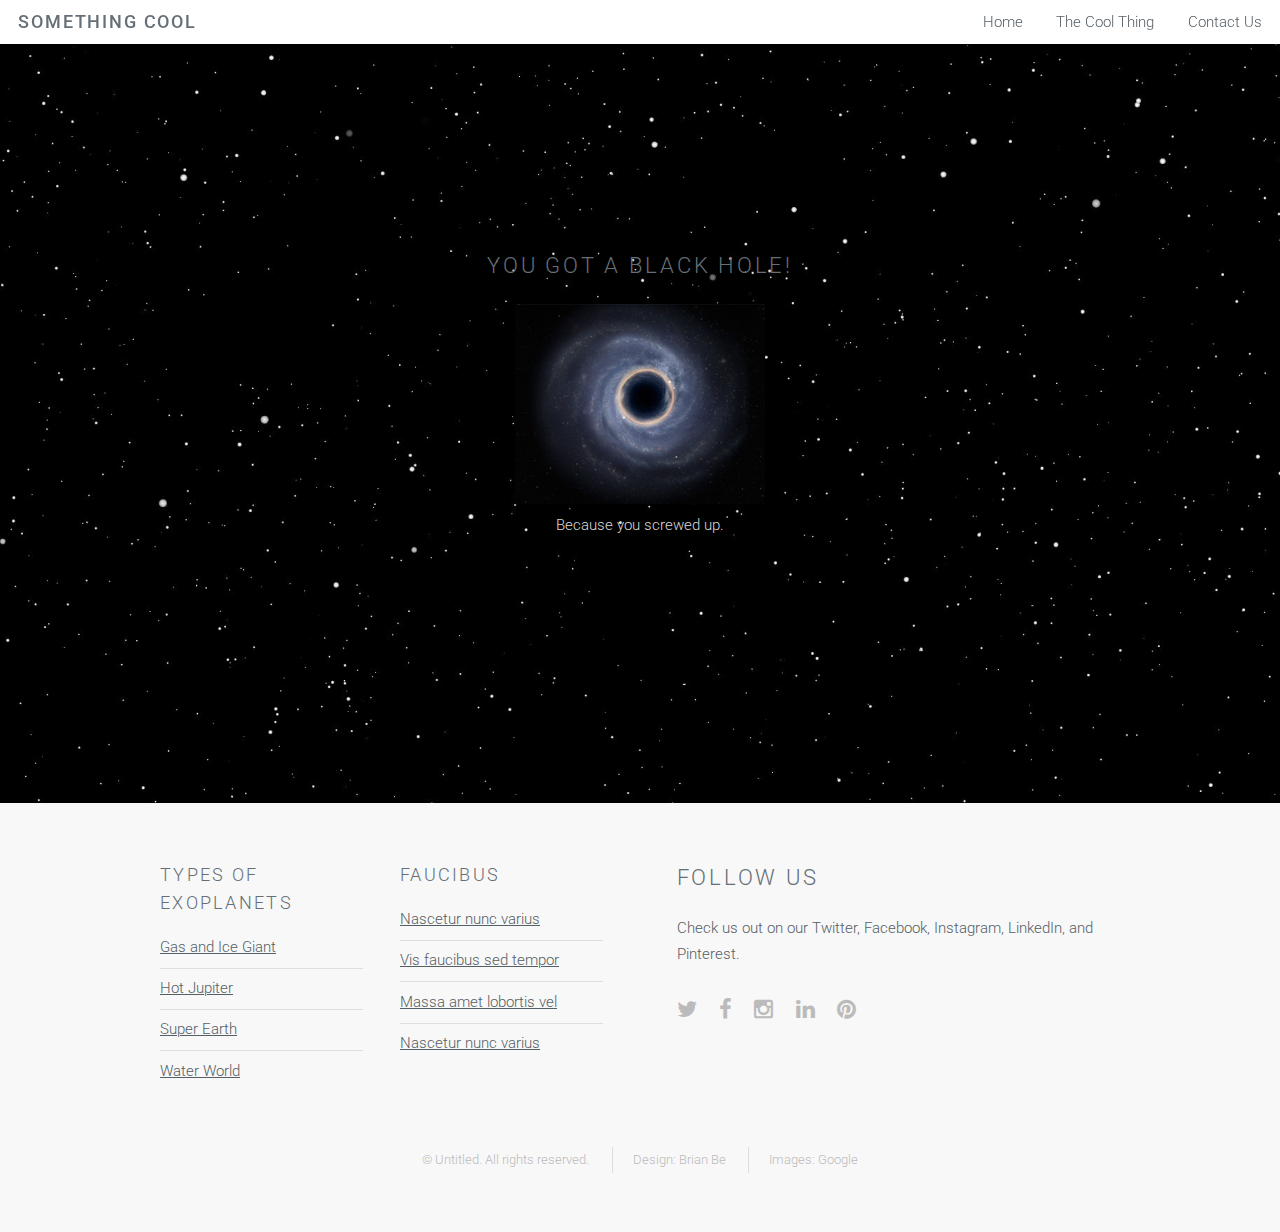
<file: fail.html>
<!DOCTYPE HTML>
<!--
	Ion by TEMPLATED
	templated.co @templatedco
	Released for free under the Creative Commons Attribution 3.0 license (templated.co/license)
-->
<html>
	<head>
		<title>Something Cool</title>
		<meta http-equiv="content-type" content="text/html; charset=utf-8" />
		<meta http-equiv="refresh" content="5.0; url=./index.html">
		<meta name="description" content="" />
		<meta name="keywords" content="" />
		<!--[if lte IE 8]><script src="js/html5shiv.js"></script><![endif]-->
		<script src="js/jquery.min.js"></script>
		<script src="js/skel.min.js"></script>
		<script src="js/skel-layers.min.js"></script>
		<script src="js/init.js"></script>
		<noscript>
			<link rel="stylesheet" href="css/skel.css" />
			<link rel="stylesheet" href="css/style.css" />
			<link rel="stylesheet" href="css/style-xlarge.css" />
		</noscript>
	</head>


	<body id="top">

		<section id="output">
			<h2>You got a Black Hole!</h2>
			  <center> 
			    <table>
			    <tr>
			        <img width="250px" height="200px" src="pics/blackhole.jpg">
			      </tr>
			      <tr>
			      	<div id="text">
			        <p>
					Because you screwed up.
			        </p>
			      	</div>
			      </tr>
			    </table>
			  </center>
		</section>



		<!-- Header -->
			<header id="header" class="skel-layers-fixed">
				<h1><a>Something Cool</a></h1>				
				<nav id="nav">
					<ul>
						<li><a href="index.html">Home</a></li>
						<li><a href="cool.html">The Cool Thing</a></li>
<!-- 						<li><a href="reserved.html">Reserved for Results</a></li>
 -->						<li><a href="about.html">Contact Us</a></li>
						<!-- <li><a href="#" class="button special">Sign Up</a></li> -->
					</ul>
				</nav>
			</header>

		<!-- Main -->
<!-- 			<section id="main" class="wrapper style1">
				<header class="major">
					<h2>No Sidebar</h2>
					<p>Tempus adipiscing commodo ut aliquam blandit</p>
				</header>
				<div class="container">
					<section>
						<h2>Mollis ut adipiscing</h2>
						<a href="#" class="image fit"><img src="images/banner.jpg" alt="" /></a>
						<p>Vis accumsan feugiat adipiscing nisl amet adipiscing accumsan blandit accumsan sapien blandit ac amet faucibus aliquet placerat commodo. Interdum ante aliquet commodo accumsan vis phasellus adipiscing. Ornare a in lacinia. Vestibulum accumsan ac metus massa tempor. Accumsan in lacinia ornare massa amet. Ac interdum ac non praesent. Cubilia lacinia interdum massa faucibus blandit nullam. Accumsan phasellus nunc integer. Accumsan euismod nunc adipiscing lacinia erat ut sit. Arcu amet. Id massa aliquet arcu accumsan lorem amet accumsan commodo odio cubilia ac eu interdum placerat placerat arcu commodo lobortis adipiscing semper ornare pellentesque.</p>
						<p>Amet nibh adipiscing adipiscing. Commodo ante vis placerat interdum massa massa primis. Tempus condimentum tempus non ac varius cubilia adipiscing placerat lorem turpis at. Aliquet lorem porttitor interdum. Amet lacus. Aliquam lobortis faucibus blandit ac phasellus. In amet magna non interdum volutpat porttitor metus a ante ac neque. Nisi turpis. Commodo col. Interdum adipiscing mollis ut aliquam id ante adipiscing commodo integer arcu amet blandit adipiscing arcu ante.</p>
					</section>
					<hr class="major" />
					<div class="row">
						<div class="6u">
							<section class="special">
								<a href="#" class="image fit"><img src="images/pic01.jpg" alt="" /></a>
								<h3>Mollis adipiscing nisl</h3>
								<p>Eget mi ac magna cep lobortis faucibus accumsan enim lacinia adipiscing metus urna adipiscing cep commodo id. Ac quis arcu amet. Arcu nascetur lorem adipiscing non faucibus odio nullam arcu lobortis. Aliquet ante feugiat. Turpis aliquet ac posuere volutpat lorem arcu aliquam lorem.</p>
								<ul class="actions">
									<li><a href="#" class="button alt">Learn More</a></li>
								</ul>
							</section>
						</div>
						<div class="6u">
							<section class="special">
								<a href="#" class="image fit"><img src="images/pic02.jpg" alt="" /></a>
								<h3>Neque ornare adipiscing</h3>
								<p>Eget mi ac magna cep lobortis faucibus accumsan enim lacinia adipiscing metus urna adipiscing cep commodo id. Ac quis arcu amet. Arcu nascetur lorem adipiscing non faucibus odio nullam arcu lobortis. Aliquet ante feugiat. Turpis aliquet ac posuere volutpat lorem arcu aliquam lorem.</p>
								<ul class="actions">
									<li><a href="#" class="button alt">Learn More</a></li>
								</ul>
							</section>
						</div>
					</div>
				</div>
			</section> -->

		<!-- Footer -->
			<footer id="footer">
				<div class="container">
					<div class="row double">
						<div class="6u">
							<div class="row collapse-at-2">
								<div class="6u">
									<h3>Types of Exoplanets</h3>
									<ul class="alt">
										<li><a href="gasIceGiant.html">Gas and Ice Giant</a></li>
										<li><a href="hotjupiter.html">Hot Jupiter</a></li>
										<li><a href="superearth.html">Super Earth</a></li>
										<li><a href="waterworld.html">Water World</a></li>
									</ul>
								</div>
								<div class="6u">
									<h3>Faucibus</h3>
									<ul class="alt">
										<li><a href="#">Nascetur nunc varius</a></li>
										<li><a href="#">Vis faucibus sed tempor</a></li>
										<li><a href="#">Massa amet lobortis vel</a></li>
										<li><a href="#">Nascetur nunc varius</a></li>
									</ul>
								</div>
							</div>
						</div>
						<div class="6u">
							<h2>Follow Us</h2>
							<p>Check us out on our Twitter, Facebook, Instagram, LinkedIn, and Pinterest.</p>
							<ul class="icons">
								<li><a href="#" class="icon fa-twitter"><span class="label">Twitter</span></a></li>
								<li><a href="#" class="icon fa-facebook"><span class="label">Facebook</span></a></li>
								<li><a href="#" class="icon fa-instagram"><span class="label">Instagram</span></a></li>
								<li><a href="#" class="icon fa-linkedin"><span class="label">LinkedIn</span></a></li>
								<li><a href="#" class="icon fa-pinterest"><span class="label">Pinterest</span></a></li>
							</ul>
						</div>
					</div>
					<ul class="copyright">
						<li>&copy; Untitled. All rights reserved.</li>
						<li>Design: Brian Be</li>
						<li>Images: Google</li>
					</ul>
				</div>
			</footer>

	</body>
</html>
</file>
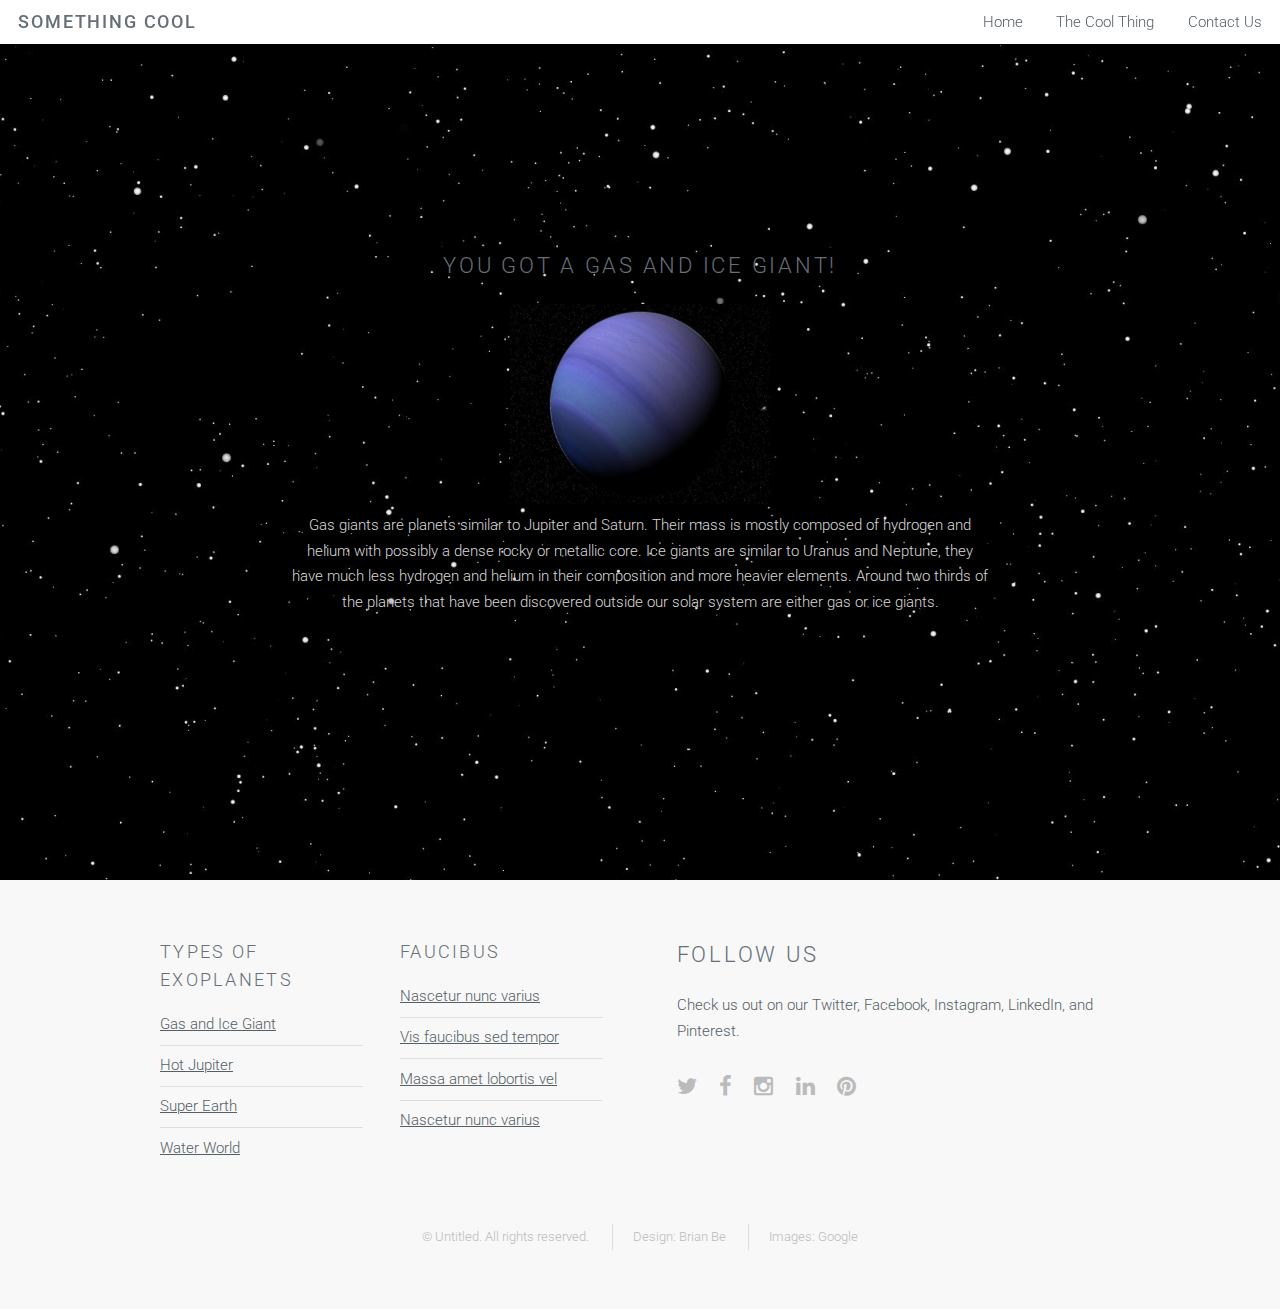
<file: gasIceGiant.html>
<!DOCTYPE HTML>
<!--
	Ion by TEMPLATED
	templated.co @templatedco
	Released for free under the Creative Commons Attribution 3.0 license (templated.co/license)
-->
<html>
	<head>
		<title>Something Cool</title>
		<meta http-equiv="content-type" content="text/html; charset=utf-8" />
		<meta name="description" content="" />
		<meta name="keywords" content="" />
		<!--[if lte IE 8]><script src="js/html5shiv.js"></script><![endif]-->
		<script src="js/jquery.min.js"></script>
		<script src="js/skel.min.js"></script>
		<script src="js/skel-layers.min.js"></script>
		<script src="js/init.js"></script>
		<noscript>
			<link rel="stylesheet" href="css/skel.css" />
			<link rel="stylesheet" href="css/style.css" />
			<link rel="stylesheet" href="css/style-xlarge.css" />
		</noscript>
	</head>


	<body id="top">

		<section id="output">
			<h2>You got a Gas and Ice Giant!</h2>
			  <center> 
			    <table>
			    <tr>
			        <img width="260" height="200" src="pics/gasIceGiant.jpg">
			      </tr>
			      <tr>
			      	<div id="text">
			        <p>
					Gas giants are planets similar to Jupiter and Saturn. Their mass is mostly composed of hydrogen and helium with possibly a dense rocky or metallic core. Ice giants are similar to Uranus and Neptune, they have much less hydrogen and helium in their composition and more heavier elements. Around two thirds of the planets that have been discovered outside our solar system are either gas or ice giants.
			        </p>
			      	</div>
			      </tr>
			    </table>
			  </center>
		</section>



		<!-- Header -->
			<header id="header" class="skel-layers-fixed">
				<h1><a>Something Cool</a></h1>				
				<nav id="nav">
					<ul>
						<li><a href="index.html">Home</a></li>
						<li><a href="cool.html">The Cool Thing</a></li>
<!-- 						<li><a href="reserved.html">Reserved for Results</a></li>
 -->						<li><a href="about.html">Contact Us</a></li>
						<!-- <li><a href="#" class="button special">Sign Up</a></li> -->
					</ul>
				</nav>
			</header>

		<!-- Main -->
<!-- 			<section id="main" class="wrapper style1">
				<header class="major">
					<h2>No Sidebar</h2>
					<p>Tempus adipiscing commodo ut aliquam blandit</p>
				</header>
				<div class="container">
					<section>
						<h2>Mollis ut adipiscing</h2>
						<a href="#" class="image fit"><img src="images/banner.jpg" alt="" /></a>
						<p>Vis accumsan feugiat adipiscing nisl amet adipiscing accumsan blandit accumsan sapien blandit ac amet faucibus aliquet placerat commodo. Interdum ante aliquet commodo accumsan vis phasellus adipiscing. Ornare a in lacinia. Vestibulum accumsan ac metus massa tempor. Accumsan in lacinia ornare massa amet. Ac interdum ac non praesent. Cubilia lacinia interdum massa faucibus blandit nullam. Accumsan phasellus nunc integer. Accumsan euismod nunc adipiscing lacinia erat ut sit. Arcu amet. Id massa aliquet arcu accumsan lorem amet accumsan commodo odio cubilia ac eu interdum placerat placerat arcu commodo lobortis adipiscing semper ornare pellentesque.</p>
						<p>Amet nibh adipiscing adipiscing. Commodo ante vis placerat interdum massa massa primis. Tempus condimentum tempus non ac varius cubilia adipiscing placerat lorem turpis at. Aliquet lorem porttitor interdum. Amet lacus. Aliquam lobortis faucibus blandit ac phasellus. In amet magna non interdum volutpat porttitor metus a ante ac neque. Nisi turpis. Commodo col. Interdum adipiscing mollis ut aliquam id ante adipiscing commodo integer arcu amet blandit adipiscing arcu ante.</p>
					</section>
					<hr class="major" />
					<div class="row">
						<div class="6u">
							<section class="special">
								<a href="#" class="image fit"><img src="images/pic01.jpg" alt="" /></a>
								<h3>Mollis adipiscing nisl</h3>
								<p>Eget mi ac magna cep lobortis faucibus accumsan enim lacinia adipiscing metus urna adipiscing cep commodo id. Ac quis arcu amet. Arcu nascetur lorem adipiscing non faucibus odio nullam arcu lobortis. Aliquet ante feugiat. Turpis aliquet ac posuere volutpat lorem arcu aliquam lorem.</p>
								<ul class="actions">
									<li><a href="#" class="button alt">Learn More</a></li>
								</ul>
							</section>
						</div>
						<div class="6u">
							<section class="special">
								<a href="#" class="image fit"><img src="images/pic02.jpg" alt="" /></a>
								<h3>Neque ornare adipiscing</h3>
								<p>Eget mi ac magna cep lobortis faucibus accumsan enim lacinia adipiscing metus urna adipiscing cep commodo id. Ac quis arcu amet. Arcu nascetur lorem adipiscing non faucibus odio nullam arcu lobortis. Aliquet ante feugiat. Turpis aliquet ac posuere volutpat lorem arcu aliquam lorem.</p>
								<ul class="actions">
									<li><a href="#" class="button alt">Learn More</a></li>
								</ul>
							</section>
						</div>
					</div>
				</div>
			</section> -->

		<!-- Footer -->
			<footer id="footer">
				<div class="container">
					<div class="row double">
						<div class="6u">
							<div class="row collapse-at-2">
								<div class="6u">
									<h3>Types of Exoplanets</h3>
									<ul class="alt">
										<li><a href="gasIceGiant.html">Gas and Ice Giant</a></li>
										<li><a href="hotjupiter.html">Hot Jupiter</a></li>
										<li><a href="superearth.html">Super Earth</a></li>
										<li><a href="waterworld.html">Water World</a></li>
									</ul>
								</div>
								<div class="6u">
									<h3>Faucibus</h3>
									<ul class="alt">
										<li><a href="#">Nascetur nunc varius</a></li>
										<li><a href="#">Vis faucibus sed tempor</a></li>
										<li><a href="#">Massa amet lobortis vel</a></li>
										<li><a href="#">Nascetur nunc varius</a></li>
									</ul>
								</div>
							</div>
						</div>
						<div class="6u">
							<h2>Follow Us</h2>
							<p>Check us out on our Twitter, Facebook, Instagram, LinkedIn, and Pinterest.</p>
							<ul class="icons">
								<li><a href="#" class="icon fa-twitter"><span class="label">Twitter</span></a></li>
								<li><a href="#" class="icon fa-facebook"><span class="label">Facebook</span></a></li>
								<li><a href="#" class="icon fa-instagram"><span class="label">Instagram</span></a></li>
								<li><a href="#" class="icon fa-linkedin"><span class="label">LinkedIn</span></a></li>
								<li><a href="#" class="icon fa-pinterest"><span class="label">Pinterest</span></a></li>
							</ul>
						</div>
					</div>
					<ul class="copyright">
						<li>&copy; Untitled. All rights reserved.</li>
						<li>Design: Brian Be</li>
						<li>Images: Google</li>
					</ul>
				</div>
			</footer>

	</body>
</html>
</file>
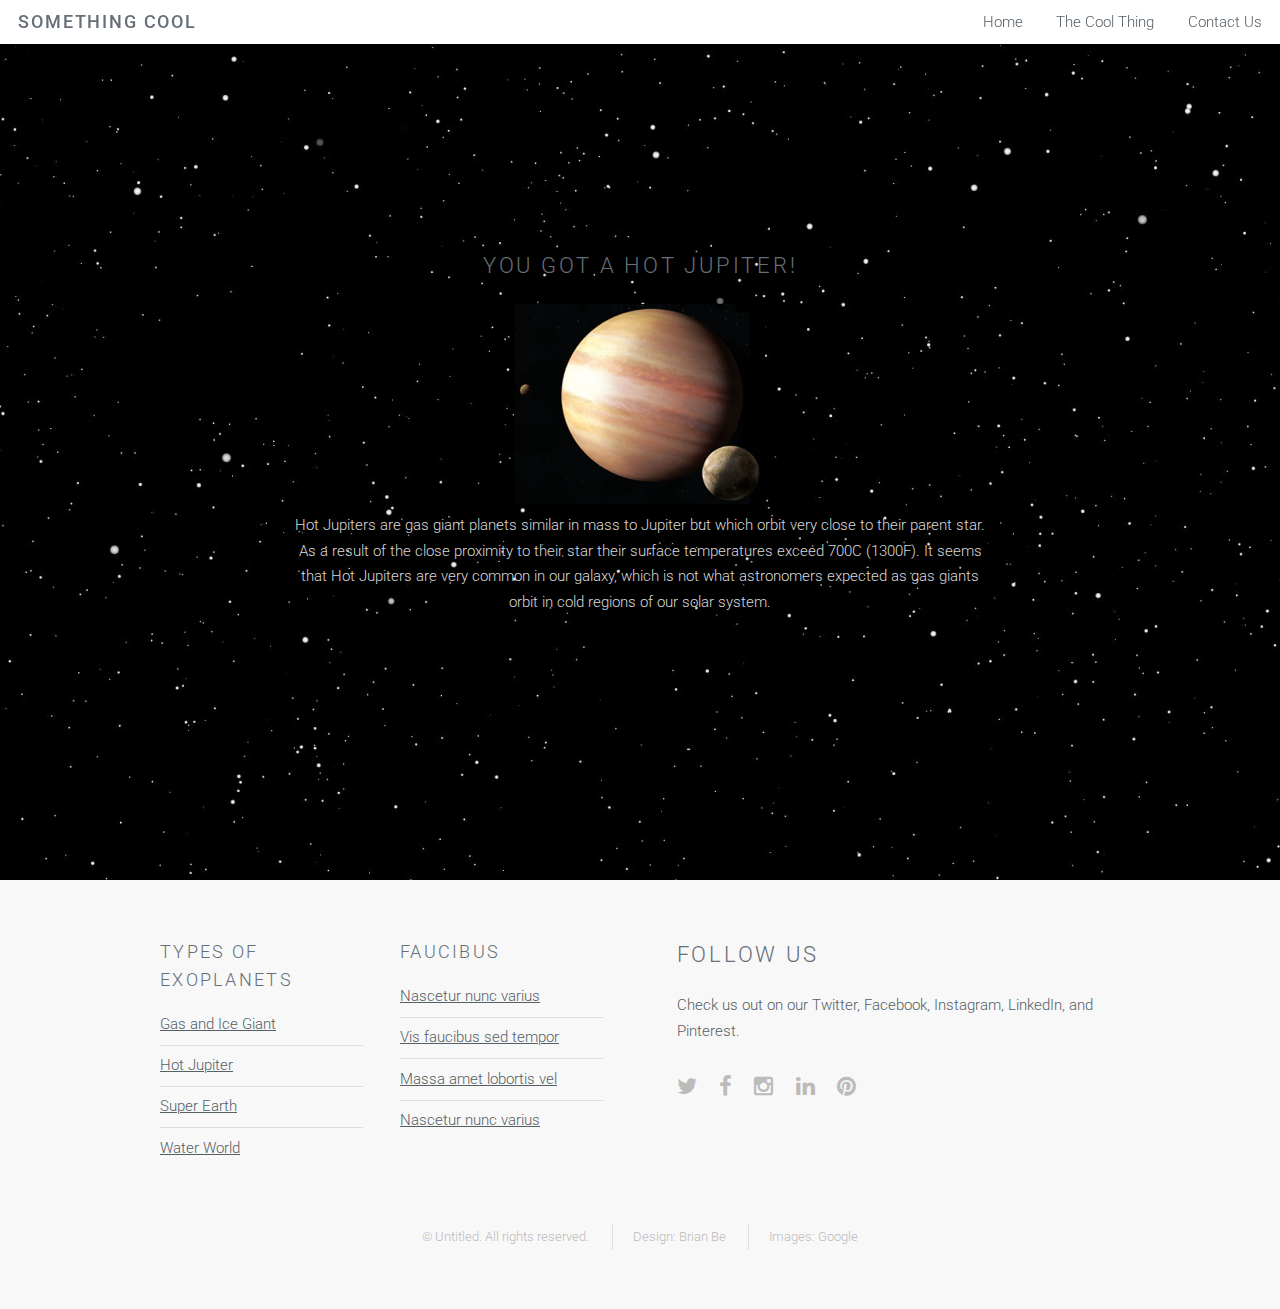
<file: hotjupiter.html>
<!DOCTYPE HTML>
<!--
	Ion by TEMPLATED
	templated.co @templatedco
	Released for free under the Creative Commons Attribution 3.0 license (templated.co/license)
-->
<html>
	<head>
		<title>Something Cool</title>
		<meta http-equiv="content-type" content="text/html; charset=utf-8" />
		<meta name="description" content="" />
		<meta name="keywords" content="" />
		<!--[if lte IE 8]><script src="js/html5shiv.js"></script><![endif]-->
		<script src="js/jquery.min.js"></script>
		<script src="js/skel.min.js"></script>
		<script src="js/skel-layers.min.js"></script>
		<script src="js/init.js"></script>
		<noscript>
			<link rel="stylesheet" href="css/skel.css" />
			<link rel="stylesheet" href="css/style.css" />
			<link rel="stylesheet" href="css/style-xlarge.css" />
		</noscript>
	</head>


	<body id="top">

		<section id="output">
			<h2>You got a Hot Jupiter!</h2>
			  <center> 
			    <table>
			    <tr>
			        <img width="250" height="200" src="pics/hotjupiter4.jpg">
			      </tr>
			      <tr>
			      	<div id="text">
			        <p>
					Hot Jupiters are gas giant planets similar in mass to Jupiter but which orbit very close to their parent star. As a result of the close proximity to their star their surface temperatures exceed 700C (1300F). It seems that Hot Jupiters are very common in our galaxy, which is not what astronomers expected as gas giants orbit in cold regions of our solar system.
			        </p>
			      	</div>
			      </tr>
			    </table>
			  </center>
		</section>



		<!-- Header -->
			<header id="header" class="skel-layers-fixed">
				<h1><a>Something Cool</a></h1>				
				<nav id="nav">
					<ul>
						<li><a href="index.html">Home</a></li>
						<li><a href="cool.html">The Cool Thing</a></li>
<!-- 						<li><a href="reserved.html">Reserved for Results</a></li>
 -->						<li><a href="about.html">Contact Us</a></li>
						<!-- <li><a href="#" class="button special">Sign Up</a></li> -->
					</ul>
				</nav>
			</header>

		<!-- Main -->
<!-- 			<section id="main" class="wrapper style1">
				<header class="major">
					<h2>No Sidebar</h2>
					<p>Tempus adipiscing commodo ut aliquam blandit</p>
				</header>
				<div class="container">
					<section>
						<h2>Mollis ut adipiscing</h2>
						<a href="#" class="image fit"><img src="images/banner.jpg" alt="" /></a>
						<p>Vis accumsan feugiat adipiscing nisl amet adipiscing accumsan blandit accumsan sapien blandit ac amet faucibus aliquet placerat commodo. Interdum ante aliquet commodo accumsan vis phasellus adipiscing. Ornare a in lacinia. Vestibulum accumsan ac metus massa tempor. Accumsan in lacinia ornare massa amet. Ac interdum ac non praesent. Cubilia lacinia interdum massa faucibus blandit nullam. Accumsan phasellus nunc integer. Accumsan euismod nunc adipiscing lacinia erat ut sit. Arcu amet. Id massa aliquet arcu accumsan lorem amet accumsan commodo odio cubilia ac eu interdum placerat placerat arcu commodo lobortis adipiscing semper ornare pellentesque.</p>
						<p>Amet nibh adipiscing adipiscing. Commodo ante vis placerat interdum massa massa primis. Tempus condimentum tempus non ac varius cubilia adipiscing placerat lorem turpis at. Aliquet lorem porttitor interdum. Amet lacus. Aliquam lobortis faucibus blandit ac phasellus. In amet magna non interdum volutpat porttitor metus a ante ac neque. Nisi turpis. Commodo col. Interdum adipiscing mollis ut aliquam id ante adipiscing commodo integer arcu amet blandit adipiscing arcu ante.</p>
					</section>
					<hr class="major" />
					<div class="row">
						<div class="6u">
							<section class="special">
								<a href="#" class="image fit"><img src="images/pic01.jpg" alt="" /></a>
								<h3>Mollis adipiscing nisl</h3>
								<p>Eget mi ac magna cep lobortis faucibus accumsan enim lacinia adipiscing metus urna adipiscing cep commodo id. Ac quis arcu amet. Arcu nascetur lorem adipiscing non faucibus odio nullam arcu lobortis. Aliquet ante feugiat. Turpis aliquet ac posuere volutpat lorem arcu aliquam lorem.</p>
								<ul class="actions">
									<li><a href="#" class="button alt">Learn More</a></li>
								</ul>
							</section>
						</div>
						<div class="6u">
							<section class="special">
								<a href="#" class="image fit"><img src="images/pic02.jpg" alt="" /></a>
								<h3>Neque ornare adipiscing</h3>
								<p>Eget mi ac magna cep lobortis faucibus accumsan enim lacinia adipiscing metus urna adipiscing cep commodo id. Ac quis arcu amet. Arcu nascetur lorem adipiscing non faucibus odio nullam arcu lobortis. Aliquet ante feugiat. Turpis aliquet ac posuere volutpat lorem arcu aliquam lorem.</p>
								<ul class="actions">
									<li><a href="#" class="button alt">Learn More</a></li>
								</ul>
							</section>
						</div>
					</div>
				</div>
			</section> -->

		<!-- Footer -->
			<footer id="footer">
				<div class="container">
					<div class="row double">
						<div class="6u">
							<div class="row collapse-at-2">
								<div class="6u">
									<h3>Types of Exoplanets</h3>
									<ul class="alt">
										<li><a href="gasIceGiant.html">Gas and Ice Giant</a></li>
										<li><a href="hotjupiter.html">Hot Jupiter</a></li>
										<li><a href="superearth.html">Super Earth</a></li>
										<li><a href="waterworld.html">Water World</a></li>
									</ul>
								</div>
								<div class="6u">
									<h3>Faucibus</h3>
									<ul class="alt">
										<li><a href="#">Nascetur nunc varius</a></li>
										<li><a href="#">Vis faucibus sed tempor</a></li>
										<li><a href="#">Massa amet lobortis vel</a></li>
										<li><a href="#">Nascetur nunc varius</a></li>
									</ul>
								</div>
							</div>
						</div>
						<div class="6u">
							<h2>Follow Us</h2>
							<p>Check us out on our Twitter, Facebook, Instagram, LinkedIn, and Pinterest.</p>
							<ul class="icons">
								<li><a href="#" class="icon fa-twitter"><span class="label">Twitter</span></a></li>
								<li><a href="#" class="icon fa-facebook"><span class="label">Facebook</span></a></li>
								<li><a href="#" class="icon fa-instagram"><span class="label">Instagram</span></a></li>
								<li><a href="#" class="icon fa-linkedin"><span class="label">LinkedIn</span></a></li>
								<li><a href="#" class="icon fa-pinterest"><span class="label">Pinterest</span></a></li>
							</ul>
						</div>
					</div>
					<ul class="copyright">
						<li>&copy; Untitled. All rights reserved.</li>
						<li>Design: Brian Be</li>
						<li>Images: Google</li>
					</ul>
				</div>
			</footer>

	</body>
</html>
</file>
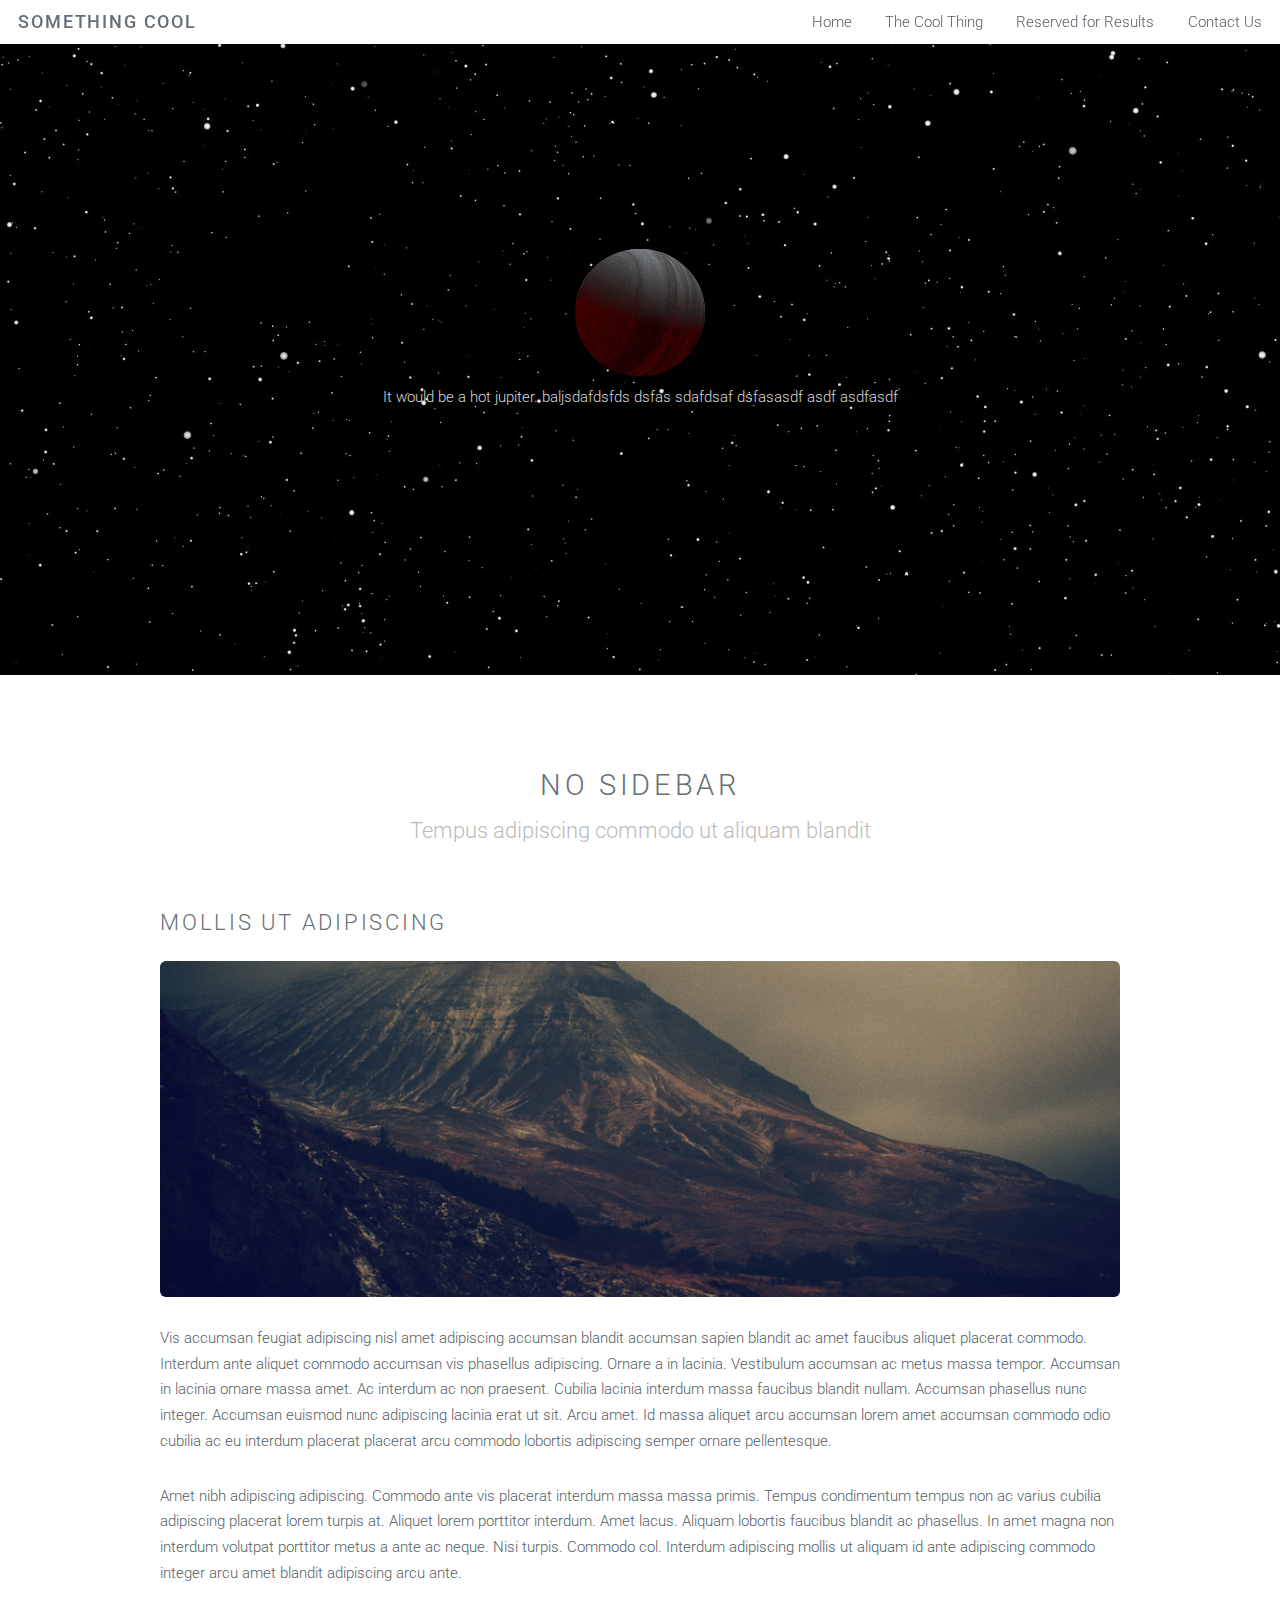
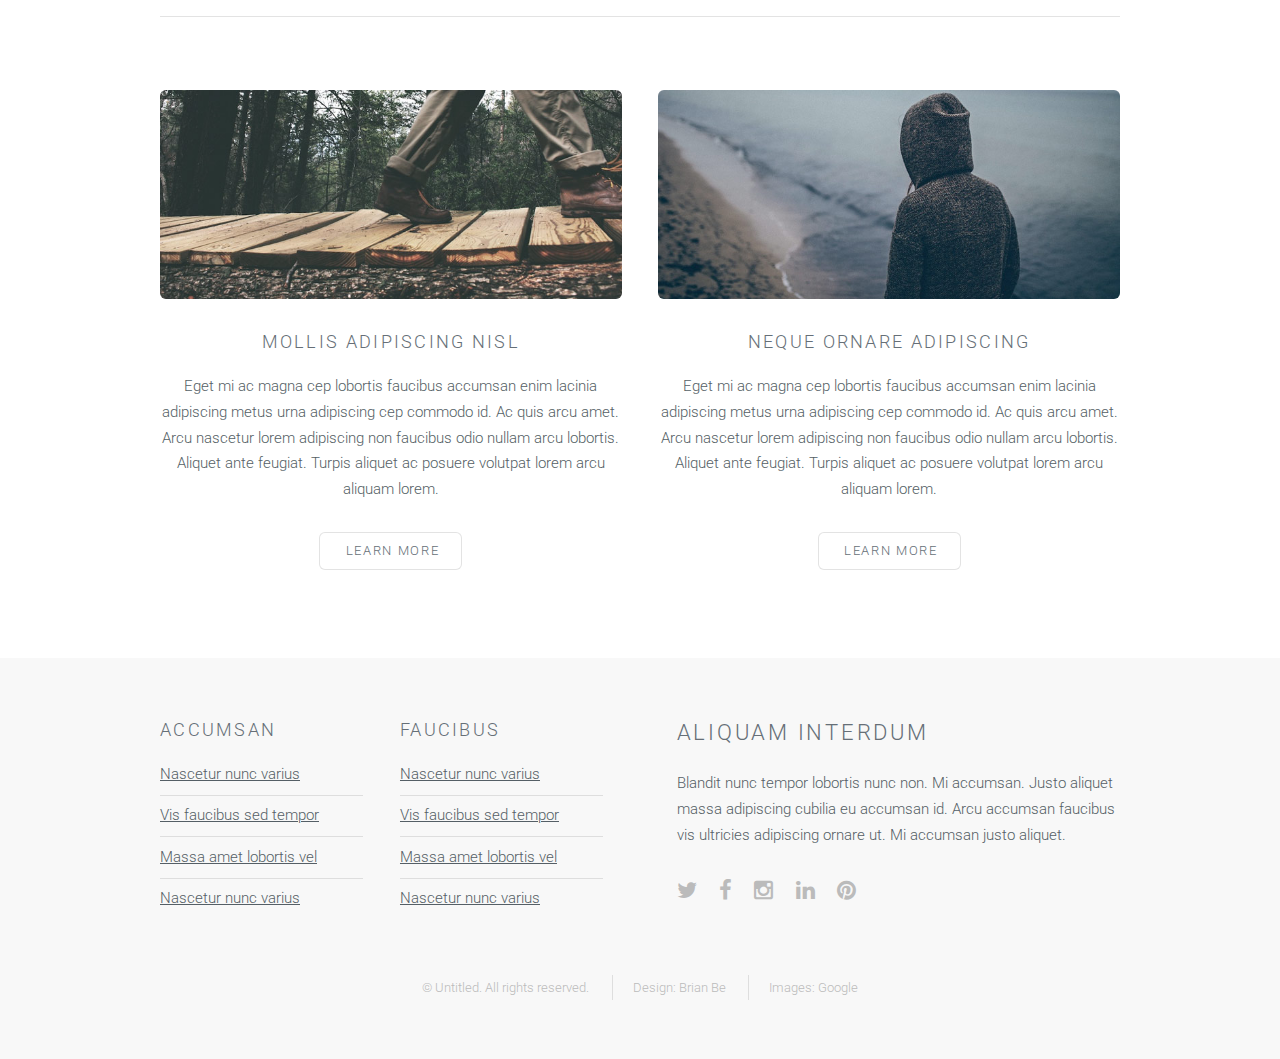
<file: reserved.html>
<!DOCTYPE HTML>
<!--
	Ion by TEMPLATED
	templated.co @templatedco
	Released for free under the Creative Commons Attribution 3.0 license (templated.co/license)
-->
<html>
	<head>
		<title>Something Cool</title>
		<meta http-equiv="content-type" content="text/html; charset=utf-8" />
		<meta name="description" content="" />
		<meta name="keywords" content="" />
		<!--[if lte IE 8]><script src="js/html5shiv.js"></script><![endif]-->
		<script src="js/jquery.min.js"></script>
		<script src="js/skel.min.js"></script>
		<script src="js/skel-layers.min.js"></script>
		<script src="js/init.js"></script>
		<noscript>
			<link rel="stylesheet" href="css/skel.css" />
			<link rel="stylesheet" href="css/style.css" />
			<link rel="stylesheet" href="css/style-xlarge.css" />
		</noscript>
	</head>


	<body id="top">

		<section id="output">
			  <center> 
			    <table>
			    <tr>
			        <img src="pics/hotjupiter.png">
			      </tr>
			      <tr>
			        <p>
					It would be a hot jupiter.
			        baljsdafdsfds
			        dsfas
			        sdafdsaf
			        dsfasasdf
			        asdf
			        asdfasdf
			        </p>
			      </tr>
			      
			    </table>
			  </center>
		</section>



		<!-- Header -->
			<header id="header" class="skel-layers-fixed">
				<h1><a href="#">Something Cool</a></h1>
				<nav id="nav">
					<ul>
						<li><a href="index.html">Home</a></li>
						<li><a href="cool.html">The Cool Thing</a></li>
						<li><a href="reserved.html">Reserved for Results</a></li>
						<li><a href="about.html">Contact Us</a></li>
						<!-- <li><a href="#" class="button special">Sign Up</a></li> -->
					</ul>
				</nav>
			</header>

		<!-- Main -->
			<section id="main" class="wrapper style1">
				<header class="major">
					<h2>No Sidebar</h2>
					<p>Tempus adipiscing commodo ut aliquam blandit</p>
				</header>
				<div class="container">
					<section>
						<h2>Mollis ut adipiscing</h2>
						<a href="#" class="image fit"><img src="images/banner.jpg" alt="" /></a>
						<p>Vis accumsan feugiat adipiscing nisl amet adipiscing accumsan blandit accumsan sapien blandit ac amet faucibus aliquet placerat commodo. Interdum ante aliquet commodo accumsan vis phasellus adipiscing. Ornare a in lacinia. Vestibulum accumsan ac metus massa tempor. Accumsan in lacinia ornare massa amet. Ac interdum ac non praesent. Cubilia lacinia interdum massa faucibus blandit nullam. Accumsan phasellus nunc integer. Accumsan euismod nunc adipiscing lacinia erat ut sit. Arcu amet. Id massa aliquet arcu accumsan lorem amet accumsan commodo odio cubilia ac eu interdum placerat placerat arcu commodo lobortis adipiscing semper ornare pellentesque.</p>
						<p>Amet nibh adipiscing adipiscing. Commodo ante vis placerat interdum massa massa primis. Tempus condimentum tempus non ac varius cubilia adipiscing placerat lorem turpis at. Aliquet lorem porttitor interdum. Amet lacus. Aliquam lobortis faucibus blandit ac phasellus. In amet magna non interdum volutpat porttitor metus a ante ac neque. Nisi turpis. Commodo col. Interdum adipiscing mollis ut aliquam id ante adipiscing commodo integer arcu amet blandit adipiscing arcu ante.</p>
					</section>
					<hr class="major" />
					<div class="row">
						<div class="6u">
							<section class="special">
								<a href="#" class="image fit"><img src="images/pic01.jpg" alt="" /></a>
								<h3>Mollis adipiscing nisl</h3>
								<p>Eget mi ac magna cep lobortis faucibus accumsan enim lacinia adipiscing metus urna adipiscing cep commodo id. Ac quis arcu amet. Arcu nascetur lorem adipiscing non faucibus odio nullam arcu lobortis. Aliquet ante feugiat. Turpis aliquet ac posuere volutpat lorem arcu aliquam lorem.</p>
								<ul class="actions">
									<li><a href="#" class="button alt">Learn More</a></li>
								</ul>
							</section>
						</div>
						<div class="6u">
							<section class="special">
								<a href="#" class="image fit"><img src="images/pic02.jpg" alt="" /></a>
								<h3>Neque ornare adipiscing</h3>
								<p>Eget mi ac magna cep lobortis faucibus accumsan enim lacinia adipiscing metus urna adipiscing cep commodo id. Ac quis arcu amet. Arcu nascetur lorem adipiscing non faucibus odio nullam arcu lobortis. Aliquet ante feugiat. Turpis aliquet ac posuere volutpat lorem arcu aliquam lorem.</p>
								<ul class="actions">
									<li><a href="#" class="button alt">Learn More</a></li>
								</ul>
							</section>
						</div>
					</div>
				</div>
			</section>

		<!-- Footer -->
			<footer id="footer">
				<div class="container">
					<div class="row double">
						<div class="6u">
							<div class="row collapse-at-2">
								<div class="6u">
									<h3>Accumsan</h3>
									<ul class="alt">
										<li><a href="#">Nascetur nunc varius</a></li>
										<li><a href="#">Vis faucibus sed tempor</a></li>
										<li><a href="#">Massa amet lobortis vel</a></li>
										<li><a href="#">Nascetur nunc varius</a></li>
									</ul>
								</div>
								<div class="6u">
									<h3>Faucibus</h3>
									<ul class="alt">
										<li><a href="#">Nascetur nunc varius</a></li>
										<li><a href="#">Vis faucibus sed tempor</a></li>
										<li><a href="#">Massa amet lobortis vel</a></li>
										<li><a href="#">Nascetur nunc varius</a></li>
									</ul>
								</div>
							</div>
						</div>
						<div class="6u">
							<h2>Aliquam Interdum</h2>
							<p>Blandit nunc tempor lobortis nunc non. Mi accumsan. Justo aliquet massa adipiscing cubilia eu accumsan id. Arcu accumsan faucibus vis ultricies adipiscing ornare ut. Mi accumsan justo aliquet.</p>
							<ul class="icons">
								<li><a href="#" class="icon fa-twitter"><span class="label">Twitter</span></a></li>
								<li><a href="#" class="icon fa-facebook"><span class="label">Facebook</span></a></li>
								<li><a href="#" class="icon fa-instagram"><span class="label">Instagram</span></a></li>
								<li><a href="#" class="icon fa-linkedin"><span class="label">LinkedIn</span></a></li>
								<li><a href="#" class="icon fa-pinterest"><span class="label">Pinterest</span></a></li>
							</ul>
						</div>
					</div>
					<ul class="copyright">
						<li>&copy; Untitled. All rights reserved.</li>
						<li>Design: Brian Be</li>
						<li>Images: Google</li>
					</ul>
				</div>
			</footer>

	</body>
</html>
</file>
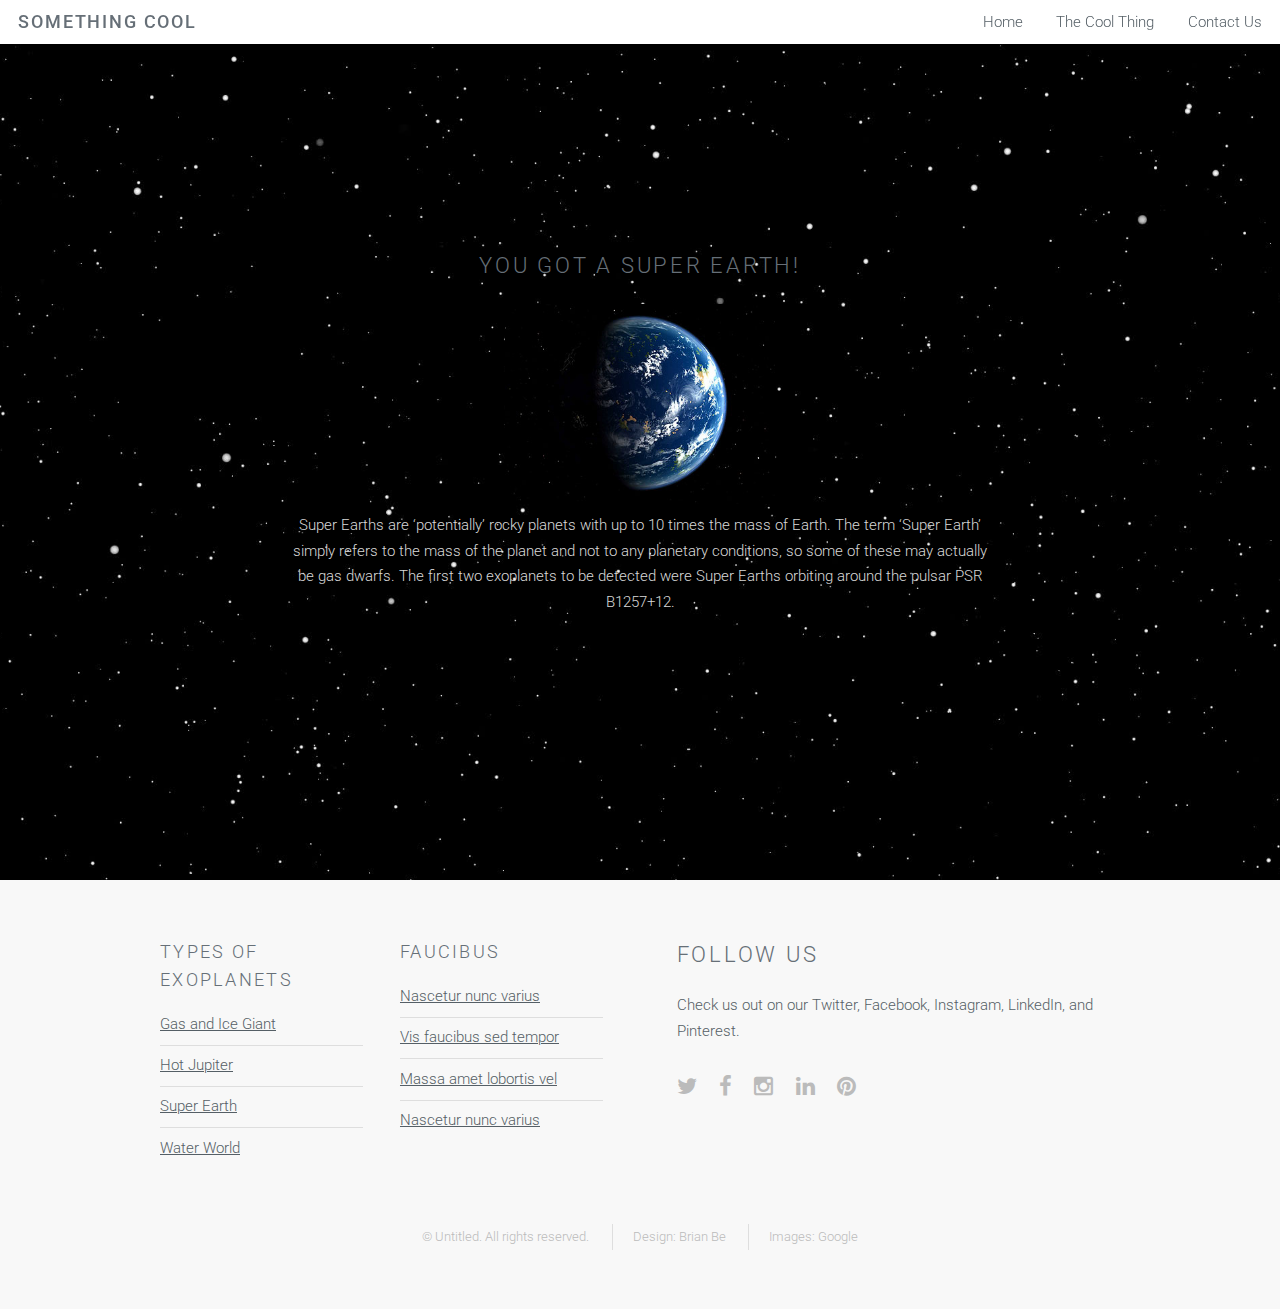
<file: superearth.html>
<!DOCTYPE HTML>
<!--
	Ion by TEMPLATED
	templated.co @templatedco
	Released for free under the Creative Commons Attribution 3.0 license (templated.co/license)
-->
<html>
	<head>
		<title>Something Cool</title>
		<meta http-equiv="content-type" content="text/html; charset=utf-8" />
		<meta name="description" content="" />
		<meta name="keywords" content="" />
		<!--[if lte IE 8]><script src="js/html5shiv.js"></script><![endif]-->
		<script src="js/jquery.min.js"></script>
		<script src="js/skel.min.js"></script>
		<script src="js/skel-layers.min.js"></script>
		<script src="js/init.js"></script>
		<noscript>
			<link rel="stylesheet" href="css/skel.css" />
			<link rel="stylesheet" href="css/style.css" />
			<link rel="stylesheet" href="css/style-xlarge.css" />
		</noscript>
	</head>


	<body id="top">

		<section id="output">
			<h2>You got a Super Earth!</h2>
			  <center> 
			    <table>
			    <tr>
			        <img width="270" height="200" src="pics/superearth.jpg">
			      </tr>
			      <tr>
			      	<div id="text">
			        <p>
					Super Earths are ‘potentially’ rocky planets with up to 10 times the mass of Earth. The term ‘Super Earth’ simply refers to the mass of the planet and not to any planetary conditions, so some of these may actually be gas dwarfs. The first two exoplanets to be detected were Super Earths orbiting around the pulsar PSR B1257+12.
			        </p>
			      	</div>
			      </tr>
			    </table>
			  </center>
		</section>



		<!-- Header -->
			<header id="header" class="skel-layers-fixed">
				<h1><a>Something Cool</a></h1>				
				<nav id="nav">
					<ul>
						<li><a href="index.html">Home</a></li>
						<li><a href="cool.html">The Cool Thing</a></li>
<!-- 						<li><a href="reserved.html">Reserved for Results</a></li>
 -->						<li><a href="about.html">Contact Us</a></li>
						<!-- <li><a href="#" class="button special">Sign Up</a></li> -->
					</ul>
				</nav>
			</header>

		<!-- Main -->
<!-- 			<section id="main" class="wrapper style1">
				<header class="major">
					<h2>No Sidebar</h2>
					<p>Tempus adipiscing commodo ut aliquam blandit</p>
				</header>
				<div class="container">
					<section>
						<h2>Mollis ut adipiscing</h2>
						<a href="#" class="image fit"><img src="images/banner.jpg" alt="" /></a>
						<p>Vis accumsan feugiat adipiscing nisl amet adipiscing accumsan blandit accumsan sapien blandit ac amet faucibus aliquet placerat commodo. Interdum ante aliquet commodo accumsan vis phasellus adipiscing. Ornare a in lacinia. Vestibulum accumsan ac metus massa tempor. Accumsan in lacinia ornare massa amet. Ac interdum ac non praesent. Cubilia lacinia interdum massa faucibus blandit nullam. Accumsan phasellus nunc integer. Accumsan euismod nunc adipiscing lacinia erat ut sit. Arcu amet. Id massa aliquet arcu accumsan lorem amet accumsan commodo odio cubilia ac eu interdum placerat placerat arcu commodo lobortis adipiscing semper ornare pellentesque.</p>
						<p>Amet nibh adipiscing adipiscing. Commodo ante vis placerat interdum massa massa primis. Tempus condimentum tempus non ac varius cubilia adipiscing placerat lorem turpis at. Aliquet lorem porttitor interdum. Amet lacus. Aliquam lobortis faucibus blandit ac phasellus. In amet magna non interdum volutpat porttitor metus a ante ac neque. Nisi turpis. Commodo col. Interdum adipiscing mollis ut aliquam id ante adipiscing commodo integer arcu amet blandit adipiscing arcu ante.</p>
					</section>
					<hr class="major" />
					<div class="row">
						<div class="6u">
							<section class="special">
								<a href="#" class="image fit"><img src="images/pic01.jpg" alt="" /></a>
								<h3>Mollis adipiscing nisl</h3>
								<p>Eget mi ac magna cep lobortis faucibus accumsan enim lacinia adipiscing metus urna adipiscing cep commodo id. Ac quis arcu amet. Arcu nascetur lorem adipiscing non faucibus odio nullam arcu lobortis. Aliquet ante feugiat. Turpis aliquet ac posuere volutpat lorem arcu aliquam lorem.</p>
								<ul class="actions">
									<li><a href="#" class="button alt">Learn More</a></li>
								</ul>
							</section>
						</div>
						<div class="6u">
							<section class="special">
								<a href="#" class="image fit"><img src="images/pic02.jpg" alt="" /></a>
								<h3>Neque ornare adipiscing</h3>
								<p>Eget mi ac magna cep lobortis faucibus accumsan enim lacinia adipiscing metus urna adipiscing cep commodo id. Ac quis arcu amet. Arcu nascetur lorem adipiscing non faucibus odio nullam arcu lobortis. Aliquet ante feugiat. Turpis aliquet ac posuere volutpat lorem arcu aliquam lorem.</p>
								<ul class="actions">
									<li><a href="#" class="button alt">Learn More</a></li>
								</ul>
							</section>
						</div>
					</div>
				</div>
			</section> -->

		<!-- Footer -->
			<footer id="footer">
				<div class="container">
					<div class="row double">
						<div class="6u">
							<div class="row collapse-at-2">
								<div class="6u">
									<h3>Types of Exoplanets</h3>
									<ul class="alt">
										<li><a href="gasIceGiant.html">Gas and Ice Giant</a></li>
										<li><a href="hotjupiter.html">Hot Jupiter</a></li>
										<li><a href="superearth.html">Super Earth</a></li>
										<li><a href="waterworld.html">Water World</a></li>
									</ul>
								</div>
								<div class="6u">
									<h3>Faucibus</h3>
									<ul class="alt">
										<li><a href="#">Nascetur nunc varius</a></li>
										<li><a href="#">Vis faucibus sed tempor</a></li>
										<li><a href="#">Massa amet lobortis vel</a></li>
										<li><a href="#">Nascetur nunc varius</a></li>
									</ul>
								</div>
							</div>
						</div>
						<div class="6u">
							<h2>Follow Us</h2>
							<p>Check us out on our Twitter, Facebook, Instagram, LinkedIn, and Pinterest.</p>
							<ul class="icons">
								<li><a href="#" class="icon fa-twitter"><span class="label">Twitter</span></a></li>
								<li><a href="#" class="icon fa-facebook"><span class="label">Facebook</span></a></li>
								<li><a href="#" class="icon fa-instagram"><span class="label">Instagram</span></a></li>
								<li><a href="#" class="icon fa-linkedin"><span class="label">LinkedIn</span></a></li>
								<li><a href="#" class="icon fa-pinterest"><span class="label">Pinterest</span></a></li>
							</ul>
						</div>
					</div>
					<ul class="copyright">
						<li>&copy; Untitled. All rights reserved.</li>
						<li>Design: Brian Be</li>
						<li>Images: Google</li>
					</ul>
				</div>
			</footer>

	</body>
</html>
</file>
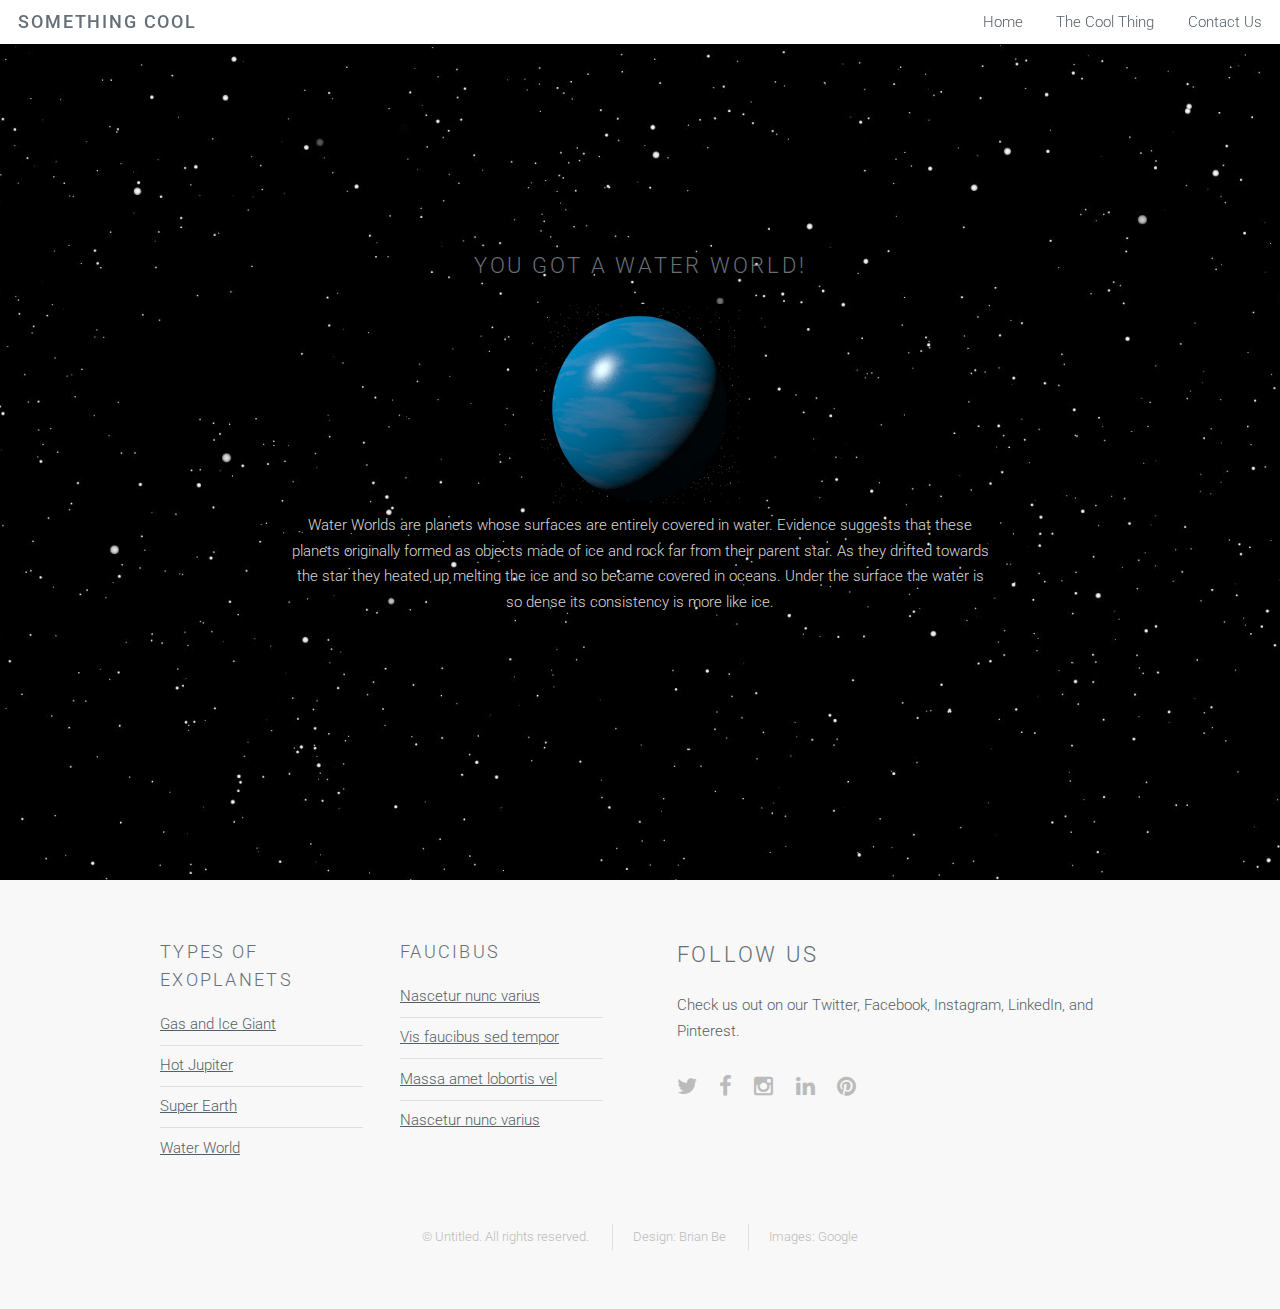
<file: waterworld.html>
<!DOCTYPE HTML>
<!--
	Ion by TEMPLATED
	templated.co @templatedco
	Released for free under the Creative Commons Attribution 3.0 license (templated.co/license)
-->
<html>
	<head>
		<title>Something Cool</title>
		<meta http-equiv="content-type" content="text/html; charset=utf-8" />
		<meta name="description" content="" />
		<meta name="keywords" content="" />
		<!--[if lte IE 8]><script src="js/html5shiv.js"></script><![endif]-->
		<script src="js/jquery.min.js"></script>
		<script src="js/skel.min.js"></script>
		<script src="js/skel-layers.min.js"></script>
		<script src="js/init.js"></script>
		<noscript>
			<link rel="stylesheet" href="css/skel.css" />
			<link rel="stylesheet" href="css/style.css" />
			<link rel="stylesheet" href="css/style-xlarge.css" />
		</noscript>
	</head>


	<body id="top">

		<section id="output">
			<h2>You got a Water World!</h2>
			  <center> 
			    <table>
			    <tr>
			        <img width="200px" height="200px" src="pics/waterworld.jpg">
			      </tr>
			      <tr>
			      	<div id="text">
			        <p>
					Water Worlds are planets whose surfaces are entirely covered in water. Evidence suggests that these planets originally formed as objects made of ice and rock far from their parent star. As they drifted towards the star they heated up melting the ice and so became covered in oceans. Under the surface the water is so dense its consistency is more like ice.
			        </p>
			      	</div>
			      </tr>
			    </table>
			  </center>
		</section>



		<!-- Header -->
			<header id="header" class="skel-layers-fixed">
				<h1><a>Something Cool</a></h1>				
				<nav id="nav">
					<ul>
						<li><a href="index.html">Home</a></li>
						<li><a href="cool.html">The Cool Thing</a></li>
<!-- 						<li><a href="reserved.html">Reserved for Results</a></li>
 -->						<li><a href="about.html">Contact Us</a></li>
						<!-- <li><a href="#" class="button special">Sign Up</a></li> -->
					</ul>
				</nav>
			</header>

		<!-- Main -->
<!-- 			<section id="main" class="wrapper style1">
				<header class="major">
					<h2>No Sidebar</h2>
					<p>Tempus adipiscing commodo ut aliquam blandit</p>
				</header>
				<div class="container">
					<section>
						<h2>Mollis ut adipiscing</h2>
						<a href="#" class="image fit"><img src="images/banner.jpg" alt="" /></a>
						<p>Vis accumsan feugiat adipiscing nisl amet adipiscing accumsan blandit accumsan sapien blandit ac amet faucibus aliquet placerat commodo. Interdum ante aliquet commodo accumsan vis phasellus adipiscing. Ornare a in lacinia. Vestibulum accumsan ac metus massa tempor. Accumsan in lacinia ornare massa amet. Ac interdum ac non praesent. Cubilia lacinia interdum massa faucibus blandit nullam. Accumsan phasellus nunc integer. Accumsan euismod nunc adipiscing lacinia erat ut sit. Arcu amet. Id massa aliquet arcu accumsan lorem amet accumsan commodo odio cubilia ac eu interdum placerat placerat arcu commodo lobortis adipiscing semper ornare pellentesque.</p>
						<p>Amet nibh adipiscing adipiscing. Commodo ante vis placerat interdum massa massa primis. Tempus condimentum tempus non ac varius cubilia adipiscing placerat lorem turpis at. Aliquet lorem porttitor interdum. Amet lacus. Aliquam lobortis faucibus blandit ac phasellus. In amet magna non interdum volutpat porttitor metus a ante ac neque. Nisi turpis. Commodo col. Interdum adipiscing mollis ut aliquam id ante adipiscing commodo integer arcu amet blandit adipiscing arcu ante.</p>
					</section>
					<hr class="major" />
					<div class="row">
						<div class="6u">
							<section class="special">
								<a href="#" class="image fit"><img src="images/pic01.jpg" alt="" /></a>
								<h3>Mollis adipiscing nisl</h3>
								<p>Eget mi ac magna cep lobortis faucibus accumsan enim lacinia adipiscing metus urna adipiscing cep commodo id. Ac quis arcu amet. Arcu nascetur lorem adipiscing non faucibus odio nullam arcu lobortis. Aliquet ante feugiat. Turpis aliquet ac posuere volutpat lorem arcu aliquam lorem.</p>
								<ul class="actions">
									<li><a href="#" class="button alt">Learn More</a></li>
								</ul>
							</section>
						</div>
						<div class="6u">
							<section class="special">
								<a href="#" class="image fit"><img src="images/pic02.jpg" alt="" /></a>
								<h3>Neque ornare adipiscing</h3>
								<p>Eget mi ac magna cep lobortis faucibus accumsan enim lacinia adipiscing metus urna adipiscing cep commodo id. Ac quis arcu amet. Arcu nascetur lorem adipiscing non faucibus odio nullam arcu lobortis. Aliquet ante feugiat. Turpis aliquet ac posuere volutpat lorem arcu aliquam lorem.</p>
								<ul class="actions">
									<li><a href="#" class="button alt">Learn More</a></li>
								</ul>
							</section>
						</div>
					</div>
				</div>
			</section> -->

		<!-- Footer -->
			<footer id="footer">
				<div class="container">
					<div class="row double">
						<div class="6u">
							<div class="row collapse-at-2">
								<div class="6u">
									<h3>Types of Exoplanets</h3>
									<ul class="alt">
										<li><a href="gasIceGiant.html">Gas and Ice Giant</a></li>
										<li><a href="hotjupiter.html">Hot Jupiter</a></li>
										<li><a href="superearth.html">Super Earth</a></li>
										<li><a href="waterworld.html">Water World</a></li>
									</ul>
								</div>
								<div class="6u">
									<h3>Faucibus</h3>
									<ul class="alt">
										<li><a href="#">Nascetur nunc varius</a></li>
										<li><a href="#">Vis faucibus sed tempor</a></li>
										<li><a href="#">Massa amet lobortis vel</a></li>
										<li><a href="#">Nascetur nunc varius</a></li>
									</ul>
								</div>
							</div>
						</div>
						<div class="6u">
							<h2>Follow Us</h2>
							<p>Check us out on our Twitter, Facebook, Instagram, LinkedIn, and Pinterest.</p>
							<ul class="icons">
								<li><a href="#" class="icon fa-twitter"><span class="label">Twitter</span></a></li>
								<li><a href="#" class="icon fa-facebook"><span class="label">Facebook</span></a></li>
								<li><a href="#" class="icon fa-instagram"><span class="label">Instagram</span></a></li>
								<li><a href="#" class="icon fa-linkedin"><span class="label">LinkedIn</span></a></li>
								<li><a href="#" class="icon fa-pinterest"><span class="label">Pinterest</span></a></li>
							</ul>
						</div>
					</div>
					<ul class="copyright">
						<li>&copy; Untitled. All rights reserved.</li>
						<li>Design: Brian Be</li>
						<li>Images: Google</li>
					</ul>
				</div>
			</footer>

	</body>
</html>
</file>
<file: css/style-xlarge.css>
/*
	Ion by TEMPLATED
	templated.co @templatedco
	Released for free under the Creative Commons Attribution 3.0 license (templated.co/license)
*/

/* Basic */

	body, input, select, textarea {
		font-size: 12pt;
	}

/* Banner */

	#banner {
		padding: 9em 0;
	}
</file>
<file: css/skel.css>
/* Resets (http://meyerweb.com/eric/tools/css/reset/ | v2.0 | 20110126 | License: none (public domain)) */

	html,body,div,span,applet,object,iframe,h1,h2,h3,h4,h5,h6,p,blockquote,pre,a,abbr,acronym,address,big,cite,code,del,dfn,em,img,ins,kbd,q,s,samp,small,strike,strong,sub,sup,tt,var,b,u,i,center,dl,dt,dd,ol,ul,li,fieldset,form,label,legend,table,caption,tbody,tfoot,thead,tr,th,td,article,aside,canvas,details,embed,figure,figcaption,footer,header,hgroup,menu,nav,output,ruby,section,summary,time,mark,audio,video{margin:0;padding:0;border:0;font-size:100%;font:inherit;vertical-align:baseline;}article,aside,details,figcaption,figure,footer,header,hgroup,menu,nav,section{display:block;}body{line-height:1;}ol,ul{list-style:none;}blockquote,q{quotes:none;}blockquote:before,blockquote:after,q:before,q:after{content:'';content:none;}table{border-collapse:collapse;border-spacing:0;}body{-webkit-text-size-adjust:none}

/* Box Model */

	*, *:before, *:after {
		-moz-box-sizing: border-box;
		-webkit-box-sizing: border-box;
		box-sizing: border-box;
	}

/* Container */

	body {
		/* min-width: (containers) */
		min-width: 1200px;
	}

	.container {
		margin-left: auto;
		margin-right: auto;
		
		/* width: (containers) */
		width: 1200px;
	}

	/* Modifiers */
	
		.container.small {
			/* width: (containers) * 0.75; */
			width: 900px;
		}

		.container.big {
			width: 100%;

			/* max-width: (containers) * 1.25; */
			max-width: 1500px;

			/* min-width: (containers); */
			min-width: 1200px;
		}

/* Grid */

	.\31 2u { width: 100% }
	.\31 1u { width: 91.6666666667% }
	.\31 0u { width: 83.3333333333% }
	.\39 u { width: 75% }
	.\38 u { width: 66.6666666667% }
	.\37 u { width: 58.3333333333% }
	.\36 u { width: 50% }
	.\35 u { width: 41.6666666667% }
	.\34 u { width: 33.3333333333% }
	.\33 u { width: 25% }
	.\32 u { width: 16.6666666667% }
	.\31 u { width: 8.3333333333% }
	.\-11u { margin-left: 91.6666666667% }
	.\-10u { margin-left: 83.3333333333% }
	.\-9u { margin-left: 75% }
	.\-8u { margin-left: 66.6666666667% }
	.\-7u { margin-left: 58.3333333333% }
	.\-6u { margin-left: 50% }
	.\-5u { margin-left: 41.6666666667% }
	.\-4u { margin-left: 33.3333333333% }
	.\-3u { margin-left: 25% }
	.\-2u { margin-left: 16.6666666667% }
	.\-1u { margin-left: 8.3333333333% }

	/* Rows */

		.row > * {
			float: left;
		}

		.row:after {
			content: '';
			display: block;
			clear: both;
			height: 0;
		}

		.row:first-child > * {
			padding-top: 0 !important;
		}

		.row.uniform > * > :first-child {
			margin-top: 0;
		}

		.row.uniform > * > :last-child {
			margin-bottom: 0;
		}

		/* Normal */

			.row > * {
				/* padding-left: (gutters.vertical) */
				padding-left: 4em;
			}

			.row + .row > * {
				/* padding: (gutters.horizontal) 0 0 (gutters.vertical) */
				padding: 0 0 0 4em;
			}

			.row {
				/* margin-left: -(gutters.vertical) */
				margin-left: -4em;
			}

			.row + .row.uniform > * {
				/* padding: (gutters.vertical) 0 0 (gutters.vertical) */
				padding: 4em 0 0 4em;
			}

		/* Flush */

			.row.flush > * {
				padding-left: 0;
			}

			.row + .row.flush > * {
				padding: 0;
			}

			.row.flush {
				margin-left: 0;
			}

			.row + .row.uniform.flush > * {
				padding: 0;
			}

		/* Quarter */

			.row.quarter > * {
				/* padding-left: (gutters.vertical * 0.25) */
				padding-left: 1em;
			}

			.row + .row.quarter > * {
				/* padding: (gutters.horizontal * 0.25) 0 0 (gutters.vertical * 0.25) */
				padding: 0 0 0 1em;
			}

			.row.quarter {
				/* margin-left: -(gutters.vertical * 0.25) */
				margin-left: -1em;
			}

			.row + .row.uniform.quarter > * {
				/* padding: (gutters.vertical * 0.25) 0 0 (gutters.vertical * 0.25) */
				padding: 1em 0 0 1em;
			}

		/* Half */

			.row.half > * {
				/* padding-left: (gutters.vertical * 0.5) */
				padding-left: 2em;
			}

			.row + .row.half > * {
				/* padding: (gutters.horizontal * 0.5) 0 0 (gutters.vertical * 0.5) */
				padding: 0 0 0 2em;
			}

			.row.half {
				/* margin-left: -(gutters.vertical * 0.5) */
				margin-left: -2em;
			}

			.row + .row.uniform.half > * {
				/* padding: (gutters.vertical * 0.5) 0 0 (gutters.vertical * 0.5) */
				padding: 2em 0 0 2em;
			}

		/* One and (a) Half */

			.row.oneandhalf > * {
				/* padding-left: (gutters.vertical * 1.5) */
				padding-left: 6em;
			}

			.row + .row.oneandhalf > * {
				/* padding: (gutters.horizontal * 1.5) 0 0 (gutters.vertical * 1.5) */
				padding: 0 0 0 6em;
			}

			.row.oneandhalf {
				/* margin-left: -(gutters.vertical * 1.5) */
				margin-left: -6em;
			}

			.row + .row.uniform.oneandhalf > * {
				/* padding: (gutters.vertical * 1.5) 0 0 (gutters.vertical * 1.5) */
				padding: 6em 0 0 6em;
			}

		/* Double */

			.row.double > * {
				/* padding-left: (gutters.vertical * 2) */
				padding-left: 8em;
			}

			.row + .row.double > * {
				/* padding: (gutters.horizontal * 2) 0 0 (gutters.vertical * 2) */
				padding: 0 0 0 8em;
			}

			.row.double {
				/* margin-left: -(gutters.vertical * 2) */
				margin-left: -8em;
			}

			.row + .row.uniform.double > * {
				/* padding: (gutters.vertical * 2) 0 0 (gutters.vertical * 2) */
				padding: 8em 0 0 8em;
			}
</file>
<file: css/style.css>
@charset "UTF-8";
@import url(font-awesome.min.css);
@import url("http://fonts.googleapis.com/css?family=Roboto:500,300");

/*
	Ion by TEMPLATED
	templated.co @templatedco
	Released for free under the Creative Commons Attribution 3.0 license (templated.co/license)
*/

/* Basic */

	body {
		background: #fff;
	}

	body, input, select, textarea {
		color: #555f66;
		font-family: "Roboto", Helvetica, sans-serif;
		font-size: 14pt;
		font-weight: 300;
		line-height: 1.75em;
	}

	a {
		color: #629DD1;
		text-decoration: underline;
	}

		a:hover {
			text-decoration: none;
		}

	strong, b {
		color: #666f77;
		font-weight: 500;
	}

	em, i {
		font-style: italic;
	}

	p {
		margin: 0 0 2em 0;
	}

	h1, h2, h3, h4, h5, h6 {
		color: #666f77;
		font-weight: 300;
		line-height: 1em;
		margin: 0 0 1em 0;
		text-transform: uppercase;
		letter-spacing: 0.125em;
	}

		h1 a, h2 a, h3 a, h4 a, h5 a, h6 a {
			color: inherit;
			text-decoration: none;
		}

	h2 {
		font-size: 1.5em;
		line-height: 1.5em;
	}

	h3 {
		font-size: 1.25em;
		line-height: 1.5em;
	}

	h4 {
		font-size: 1em;
		line-height: 1.5em;
	}

	h5 {
		font-size: 0.9em;
		line-height: 1.5em;
	}

	h6 {
		font-size: 0.7em;
		line-height: 1.5em;
	}

	sub {
		font-size: 0.8em;
		position: relative;
		top: 0.5em;
	}

	sup {
		font-size: 0.8em;
		position: relative;
		top: -0.5em;
	}

	hr {
		border: 0;
		border-bottom: solid 1px rgba(144, 144, 144, 0.25);
		margin: 3em 0;
	}

		hr.major {
			margin: 2em 0 5em 0;
		}

	blockquote {
		border-left: solid 4px rgba(144, 144, 144, 0.25);
		font-style: italic;
		margin: 0 0 2em 0;
		padding: 0.5em 0 0.5em 2em;
	}

	code {
		background: rgba(144, 144, 144, 0.075);
		border-radius: 6px;
		border: solid 1px rgba(144, 144, 144, 0.25);
		font-family: "Courier New", monospace;
		font-size: 0.9em;
		margin: 0 0.25em;
		padding: 0.25em 0.65em;
	}

	pre {
		-webkit-overflow-scrolling: touch;
		font-family: "Courier New", monospace;
		font-size: 0.9em;
		margin: 0 0 2em 0;
		overflow-x: auto;
	}

		pre code {
			display: block;
			line-height: 1.75em;
			padding: 1em 1.5em;
		}

	.align-left {
		text-align: left;
	}

	.align-center {
		text-align: center;
	}

	.align-right {
		text-align: right;
	}

/* Section/Article */

	section.special, article.special {
		text-align: center;
	}

	header p {
		color: #bbb;
		position: relative;
		margin: 0 0 1.5em 0;
	}

	header h2 + p {
		font-size: 1.25em;
		margin-top: -1em;
		line-height: 1.5em;
	}

	header h3 + p {
		font-size: 1.1em;
		margin-top: -0.85em;
		line-height: 1.5em;
	}

	header h4 + p,
	header h5 + p,
	header h6 + p {
		font-size: 0.9em;
		margin-top: -0.75em;
		line-height: 1.5em;
	}

	header.major {
		text-align: center;
		margin: 0 0 4em 0;
	}

		header.major h2 {
			font-size: 2em;
		}

		header.major h2 + p {
			font-size: 1.5em;
			margin: -1em 0 2em 0;
		}

/* Form */

	form {
		margin: 0 0 2em 0;
	}

	label {
		color: #666f77;
		display: inline-block;
		font-size: 0.9em;
		font-weight: 500;
		margin: 0 0 1em 0;
		text-align: left;
	}

	input[type="text"],
	input[type="password"],
	input[type="email"],
	select,
	textarea {
		-moz-appearance: none;
		-webkit-appearance: none;
		-o-appearance: none;
		-ms-appearance: none;
		appearance: none;
		background: rgba(144, 144, 144, 0.075);
		border-radius: 6px;
		border: none;
		border: solid 1px rgba(144, 144, 144, 0.25);
		color: inherit;
		display: inline-block;
		outline: 0;
		padding: 0 1em;
		text-decoration: none;
		width: 100%;
	}

		input[type="text"]:invalid,
		input[type="password"]:invalid,
		input[type="email"]:invalid,
		select:invalid,
		textarea:invalid {
			box-shadow: none;
		}

		input[type="text"]:focus,
		input[type="password"]:focus,
		input[type="email"]:focus,
		select:focus,
		textarea:focus {
			border-color: #629DD1;
			box-shadow: 0 0 0 1px #629DD1;
		}

	.select-wrapper {
		text-decoration: none;
		display: block;
		position: relative;
	}

		.select-wrapper:before {
			content: "";
			-moz-osx-font-smoothing: grayscale;
			-webkit-font-smoothing: antialiased;
			font-family: FontAwesome;
			font-style: normal;
			font-weight: normal;
			text-transform: none !important;
		}

		.select-wrapper:before {
			color: rgba(144, 144, 144, 0.25);
			display: block;
			height: 2.75em;
			line-height: 2.75em;
			pointer-events: none;
			position: absolute;
			right: 0;
			text-align: center;
			top: 0;
			width: 2.75em;
		}

		.select-wrapper select::-ms-expand {
			display: none;
		}

	input[type="text"],
	input[type="password"],
	input[type="email"],
	select {
		height: 2.75em;
	}

	textarea {
		padding: 0.75em 1em;
	}

	input[type="checkbox"],
	input[type="radio"] {
		-moz-appearance: none;
		-webkit-appearance: none;
		-o-appearance: none;
		-ms-appearance: none;
		appearance: none;
		display: block;
		float: left;
		margin-right: -2em;
		opacity: 0;
		width: 1em;
		z-index: -1;
	}

		input[type="checkbox"] + label,
		input[type="radio"] + label {
			text-decoration: none;
			color: #555f66;
			cursor: pointer;
			display: inline-block;
			font-size: 1em;
			font-weight: 300;
			padding-left: 2.4em;
			padding-right: 0.75em;
			position: relative;
		}

			input[type="checkbox"] + label:before,
			input[type="radio"] + label:before {
				-moz-osx-font-smoothing: grayscale;
				-webkit-font-smoothing: antialiased;
				font-family: FontAwesome;
				font-style: normal;
				font-weight: normal;
				text-transform: none !important;
			}

			input[type="checkbox"] + label:before,
			input[type="radio"] + label:before {
				background: rgba(144, 144, 144, 0.075);
				border-radius: 6px;
				border: solid 1px rgba(144, 144, 144, 0.25);
				content: '';
				display: inline-block;
				height: 1.65em;
				left: 0;
				line-height: 1.58125em;
				position: absolute;
				text-align: center;
				top: 0;
				width: 1.65em;
			}

		input[type="checkbox"]:checked + label:before,
		input[type="radio"]:checked + label:before {
			background: #192024;
			border-color: #192024;
			color: #ffffff;
			content: '\f00c';
		}

		input[type="checkbox"]:focus + label:before,
		input[type="radio"]:focus + label:before {
			border-color: #629DD1;
			box-shadow: 0 0 0 1px #629DD1;
		}

	input[type="checkbox"] + label:before {
		border-radius: 6px;
	}

	input[type="radio"] + label:before {
		border-radius: 100%;
	}

	::-webkit-input-placeholder {
		color: #bbb !important;
		opacity: 1.0;
	}

	:-moz-placeholder {
		color: #bbb !important;
		opacity: 1.0;
	}

	::-moz-placeholder {
		color: #bbb !important;
		opacity: 1.0;
	}

	:-ms-input-placeholder {
		color: #bbb !important;
		opacity: 1.0;
	}

	.formerize-placeholder {
		color: #bbb !important;
		opacity: 1.0;
	}

/* Box */

	.box {
		border-radius: 6px;
		border: solid 1px rgba(144, 144, 144, 0.25);
		margin-bottom: 2em;
		padding: 3em 2em;
	}

		.box > :last-child,
		.box > :last-child > :last-child,
		.box > :last-child > :last-child > :last-child {
			margin-bottom: 0;
		}

		.box.alt {
			border: 0;
			border-radius: 0;
			padding: 0;
		}

/* Icon */

	.icon {
		text-decoration: none;
		border-bottom: none;
		position: relative;
	}

		.icon:before {
			-moz-osx-font-smoothing: grayscale;
			-webkit-font-smoothing: antialiased;
			font-family: FontAwesome;
			font-style: normal;
			font-weight: normal;
			text-transform: none !important;
		}

		.icon > .label {
			display: none;
		}

		.icon.major {
			display: inline-block;
			margin: 0 0 1.25em 0;
			color: #ffffff;
			background: #629DD1;
			width: 3em;
			height: 3em;
			font-size: 2em;
			text-align: center;
			line-height: 3em;
			border-radius: 100%;
			box-shadow: 0 0 0 10px #fff, 0 0 0 11px rgba(144, 144, 144, 0.25);
		}

/* Image */

	.image {
		border-radius: 6px;
		border: 0;
		display: inline-block;
		position: relative;
	}

		.image img {
			border-radius: 6px;
			display: block;
		}

		.image.left {
			float: left;
			padding: 0 1.5em 1em 0;
			top: 0.25em;
		}

		.image.right {
			float: right;
			padding: 0 0 1em 1.5em;
			top: 0.25em;
		}

		.image.fit {
			display: block;
			margin: 0 0 2em 0;
			width: 100%;
		}

			.image.fit img {
				display: block;
				width: 100%;
			}

/* List */

	ol {
		list-style: decimal;
		margin: 0 0 2em 0;
		padding-left: 1.25em;
	}

		ol li {
			padding-left: 0.25em;
		}

	ul {
		list-style: disc;
		margin: 0 0 2em 0;
		padding-left: 1em;
	}

		ul li {
			padding-left: 0.5em;
		}

		ul.alt {
			list-style: none;
			padding-left: 0;
		}

			ul.alt li {
				border-top: solid 1px rgba(144, 144, 144, 0.25);
				padding: 0.5em 0;
			}

				ul.alt li:first-child {
					border-top: 0;
					padding-top: 0;
				}

		ul.icons {
			cursor: default;
			list-style: none;
			padding-left: 0;
		}

			ul.icons li {
				display: inline-block;
				padding: 0 1.25em 0 0;
			}

				ul.icons li:last-child {
					padding-right: 0;
				}

				ul.icons li .icon:before {
					font-size: 1.5em;
				}

		ul.actions {
			cursor: default;
			list-style: none;
			padding-left: 0;
		}

			ul.actions li {
				display: inline-block;
				padding: 0 1em 0 0;
				vertical-align: middle;
			}

				ul.actions li:last-child {
					padding-right: 0;
				}

			ul.actions.small li {
				padding: 0 0.5em 0 0;
			}

			ul.actions.vertical li {
				display: block;
				padding: 1em 0 0 0;
			}

				ul.actions.vertical li:first-child {
					padding-top: 0;
				}

				ul.actions.vertical li > * {
					margin-bottom: 0;
				}

			ul.actions.vertical.small li {
				padding: 0.5em 0 0 0;
			}

				ul.actions.vertical.small li:first-child {
					padding-top: 0;
				}

			ul.actions.fit {
				display: table;
				margin-left: -1em;
				padding: 0;
				table-layout: fixed;
				width: calc(100% + 1em);
			}

				ul.actions.fit li {
					display: table-cell;
					padding: 0 0 0 1em;
				}

					ul.actions.fit li > * {
						margin-bottom: 0;
					}

				ul.actions.fit.small {
					margin-left: -0.5em;
					width: calc(100% + 0.5em);
				}

					ul.actions.fit.small li {
						padding: 0 0 0 0.5em;
					}

	dl {
		margin: 0 0 2em 0;
	}

/* Table */

	.table-wrapper {
		-webkit-overflow-scrolling: touch;
		overflow-x: auto;
	}

	table {
		margin: 0 0 2em 0;
	}

		table tbody tr {
			border: solid 1px rgba(144, 144, 144, 0.25);
			border-left: 0;
			border-right: 0;
		}

			table tbody tr:nth-child(2n + 1) {
				background-color: rgba(144, 144, 144, 0.075);
			}

		table td {
			padding: 0.50em 0.50em;
		}

		table th {
			color: #666f77;
			font-size: 0.9em;
			font-weight: 500;
			padding: 0 0.75em 0.75em 0.75em;
			text-align: left;
		}

		table thead {
			border-bottom: solid 2px rgba(144, 144, 144, 0.25);
		}

		table tfoot {
			border-top: solid 2px rgba(144, 144, 144, 0.25);
		}

		table.alt {
			border-collapse: separate;
		}

			table.alt tbody tr td {
				border: solid 1px rgba(144, 144, 144, 0.25);
				border-left-width: 0;
				border-top-width: 0;
			}

				table.alt tbody tr td:first-child {
					border-left-width: 1px;
				}

			table.alt tbody tr:first-child td {
				border-top-width: 1px;
			}

			table.alt thead {
				border-bottom: 0;
			}

			table.alt tfoot {
				border-top: 0;
			}

/* Button */

	input[type="submit"],
	input[type="reset"],
	input[type="button"],
	.button {
		-moz-appearance: none;
		-webkit-appearance: none;
		-o-appearance: none;
		-ms-appearance: none;
		appearance: none;
		-moz-transition: background-color 0.2s ease-in-out, color 0.2s ease-in-out;
		-webkit-transition: background-color 0.2s ease-in-out, color 0.2s ease-in-out;
		-o-transition: background-color 0.2s ease-in-out, color 0.2s ease-in-out;
		-ms-transition: background-color 0.2s ease-in-out, color 0.2s ease-in-out;
		transition: background-color 0.2s ease-in-out, color 0.2s ease-in-out;
		background-color: #191970;
		border-radius: 6px;
		border: 0;
		color: white !important;
		cursor: pointer;
		display: inline-block;
		font-weight: 300;
		text-transform: uppercase;
		letter-spacing: 0.125em;
		font-size: 0.9em;
		height: 2.85em;
		line-height: 2.85em;
		padding: 0 1.75em;
		text-align: center;
		text-decoration: none;
		white-space: nowrap;
		text-indent: 0.25em;
	}

		input[type="submit"]:hover,
		input[type="reset"]:hover,
		input[type="button"]:hover,
		.button:hover {
			background-color: #483d8b;
		}

		input[type="submit"]:active,
		input[type="reset"]:active,
		input[type="button"]:active,
		.button:active {
			background-color: #0f1315;
		}

		input[type="submit"].icon,
		input[type="reset"].icon,
		input[type="button"].icon,
		.button.icon {
			padding-left: 1.35em;
		}

			input[type="submit"].icon:before,
			input[type="reset"].icon:before,
			input[type="button"].icon:before,
			.button.icon:before {
				margin-right: 0.5em;
			}

		input[type="submit"].fit,
		input[type="reset"].fit,
		input[type="button"].fit,
		.button.fit {
			display: block;
			margin: 0 0 1em 0;
			width: 100%;
		}

		input[type="submit"].small,
		input[type="reset"].small,
		input[type="button"].small,
		.button.small {
			font-size: 0.7em;
		}

		input[type="submit"].big,
		input[type="reset"].big,
		input[type="button"].big,
		.button.big {
			font-size: 1.2em;
			height: 2.65em;
			line-height: 2.65em;
		}

		input[type="submit"].alt,
		input[type="reset"].alt,
		input[type="button"].alt,
		.button.alt {
			background-color: transparent;
			box-shadow: inset 0 0 0 1px rgba(144, 144, 144, 0.25);
			color: #666f77 !important;
		}

			input[type="submit"].alt:hover,
			input[type="reset"].alt:hover,
			input[type="button"].alt:hover,
			.button.alt:hover {
				background-color: rgba(144, 144, 144, 0.075);
			}

			input[type="submit"].alt:active,
			input[type="reset"].alt:active,
			input[type="button"].alt:active,
			.button.alt:active {
				background-color: rgba(144, 144, 144, 0.2);
			}

			input[type="submit"].alt.icon:before,
			input[type="reset"].alt.icon:before,
			input[type="button"].alt.icon:before,
			.button.alt.icon:before {
				color: #bbb;
			}

		input[type="submit"].special,
		input[type="reset"].special,
		input[type="button"].special,
		.button.special {
			background-color: #629DD1;
			color: #ffffff !important;
		}

			input[type="submit"].special:hover,
			input[type="reset"].special:hover,
			input[type="button"].special:hover,
			.button.special:hover {
				background-color: #76a9d7;
			}

			input[type="submit"].special:active,
			input[type="reset"].special:active,
			input[type="button"].special:active,
			.button.special:active {
				background-color: #4e91cb;
			}

		input[type="submit"].disabled, input[type="submit"]:disabled,
		input[type="reset"].disabled,
		input[type="reset"]:disabled,
		input[type="button"].disabled,
		input[type="button"]:disabled,
		.button.disabled,
		.button:disabled {
			background-color: #555f66 !important;
			box-shadow: inset 0 -0.15em 0 0 rgba(0, 0, 0, 0.15);
			color: #fff !important;
			cursor: default;
			opacity: 0.25;
		}

/* Wrapper */

	.wrapper {
		padding: 6em 0 4em 0;
	}

		.wrapper.style1 {
			background: #fff;
			color: #555f66;
		}

		.wrapper.style2 {
			background: #192024;
			color: #c5c7c8;
		}

			.wrapper.style2 h2, .wrapper.style2 h3, .wrapper.style2 h4, .wrapper.style2 h5, .wrapper.style2 h6 {
				color: #ffffff;
			}

			.wrapper.style2 header p {
				color: #a3a5a7;
			}

			.wrapper.style2 .button.alt {
				box-shadow: inset 0 0 0 1px rgba(144, 144, 144, 0.75);
				color: #ffffff !important;
			}

				.wrapper.style2 .button.alt:hover {
					background-color: rgba(144, 144, 144, 0.275);
				}

				.wrapper.style2 .button.alt:active {
					background-color: rgba(144, 144, 144, 0.4);
				}

				.wrapper.style2 .button.alt.icon:before {
					color: #a3a5a7;
				}

/* Header */

	#skel-layers-wrapper {
		padding-top: 3em;
	}

	#header {
		background: #fff;
		color: #555f66;
		cursor: default;
		height: 3em;
		left: 0;
		line-height: 3em;
		position: fixed;
		top: 0;
		width: 100%;
		z-index: 10000;
		box-shadow: 0 0 0.1em 0 rgba(0, 0, 0, 0.25);
	}

		#header h1 {
			color: #666f77;
			font-weight: 500;
			height: inherit;
			left: 1.25em;
			line-height: inherit;
			margin: 0;
			padding: 0;
			position: absolute;
			top: 0;
		}

			#header h1 a {
				font-size: 1.25em;
			}

		#header nav {
			height: inherit;
			line-height: inherit;
			position: absolute;
			right: 1.25em;
			top: 0;
			vertical-align: middle;
		}

			#header nav > ul {
				list-style: none;
				margin: 0;
				padding-left: 0;
			}

				#header nav > ul > li {
					border-radius: 6px;
					display: inline-block;
					margin-left: 2em;
					padding-left: 0;
				}

					#header nav > ul > li a {
						-moz-transition: color 0.2s ease-in-out;
						-webkit-transition: color 0.2s ease-in-out;
						-o-transition: color 0.2s ease-in-out;
						-ms-transition: color 0.2s ease-in-out;
						transition: color 0.2s ease-in-out;
						color: #555f66;
						display: inline-block;
						text-decoration: none;
					}

						#header nav > ul > li a:hover {
							color: #629DD1;
						}

					#header nav > ul > li:first-child {
						margin-left: 0;
					}

					#header nav > ul > li .button {
						height: 2.25em;
						line-height: 2.25em;
						margin-bottom: 0;
						padding: 0 1em;
						position: relative;
						top: -0.075em;
						vertical-align: middle;
					}

		#header .container {
			position: relative;
		}

			#header .container h1 {
				left: 0;
			}

			#header .container nav {
				right: 0;
			}

/* Banner */

	#banner {
		background-color: #666666;
		background-image: url("../pics/space.jpg");
		background-size: cover;
		background-position: center center;
		background-repeat: no-repeat;
		color: #d8d8d8;
		padding: 14em 0;
		text-align: center;
		position: relative;
	}

		#banner:before {
			content: '';
			position: absolute;
			left: 0;
			top: 0;
			width: 100%;
			height: 100%;
			background: rgba(64, 72, 80, 0.25);
		}

		#banner .inner {
			position: relative;
			z-index: 1;
		}

			#banner .inner :last-child {
				margin-bottom: 0;
			}

		#banner h2, #banner h3, #banner h4, #banner h5, #banner h6 {
			color: #ffffff;
		}

		#banner .button.alt {
			box-shadow: inset 0 0 0 1px rgba(144, 144, 144, 0.75);
			color: #ffffff !important;
		}

			#banner .button.alt:hover {
				background-color: rgba(144, 144, 144, 0.275);
			}

			#banner .button.alt:active {
				background-color: rgba(144, 144, 144, 0.4);
			}

			#banner .button.alt.icon:before {
				color: #c1c1c1;
			}

		#banner .button {
			min-width: 12em;
		}

		#banner h2 {
			font-size: 3.5em;
			line-height: 1em;
			margin: 0 0 0.5em 0;
			padding: 0;
		}

		#banner p {
			font-size: 1.5em;
			margin-bottom: 2em;
		}

			#banner p a {
				color: #ffffff;
				text-decoration: none;
			}

/* Output */
	#output {
		background-color: #666666;
		background-image: url(../pics/space3.jpg);
		background-size: cover;
		background-position: center center;
		background-repeat: repeat;
		color: #d8d8d8;
		padding: 14em 0;
		text-align: center;
		position: relative;
	}

/* Text */
	#text {
		word-wrap: break-word;
		width: 700px;
	}

/* WhiteBG */
	#whitebg {
		background-color: white;
	}
/* Black text */
	#blacktext {
		color: black;
	}

/* Footer */

	#footer {
		background: #f8f8f8;
		padding: 4em 0 6em 0;
	}

		#footer a {
			color: inherit;
		}

		#footer .copyright {
			color: #bbb;
			font-size: 0.9em;
			margin: 2em 0 0 0;
			padding: 0;
			text-align: center;
		}

			#footer .copyright li {
				border-left: solid 1px rgba(144, 144, 144, 0.25);
				display: inline-block;
				list-style: none;
				margin-left: 1.5em;
				padding-left: 1.5em;
			}

				#footer .copyright li:first-child {
					border-left: 0;
					margin-left: 0;
					padding-left: 0;
				}

		#footer .icons a {
			color: #bbb;
		}
</file>
